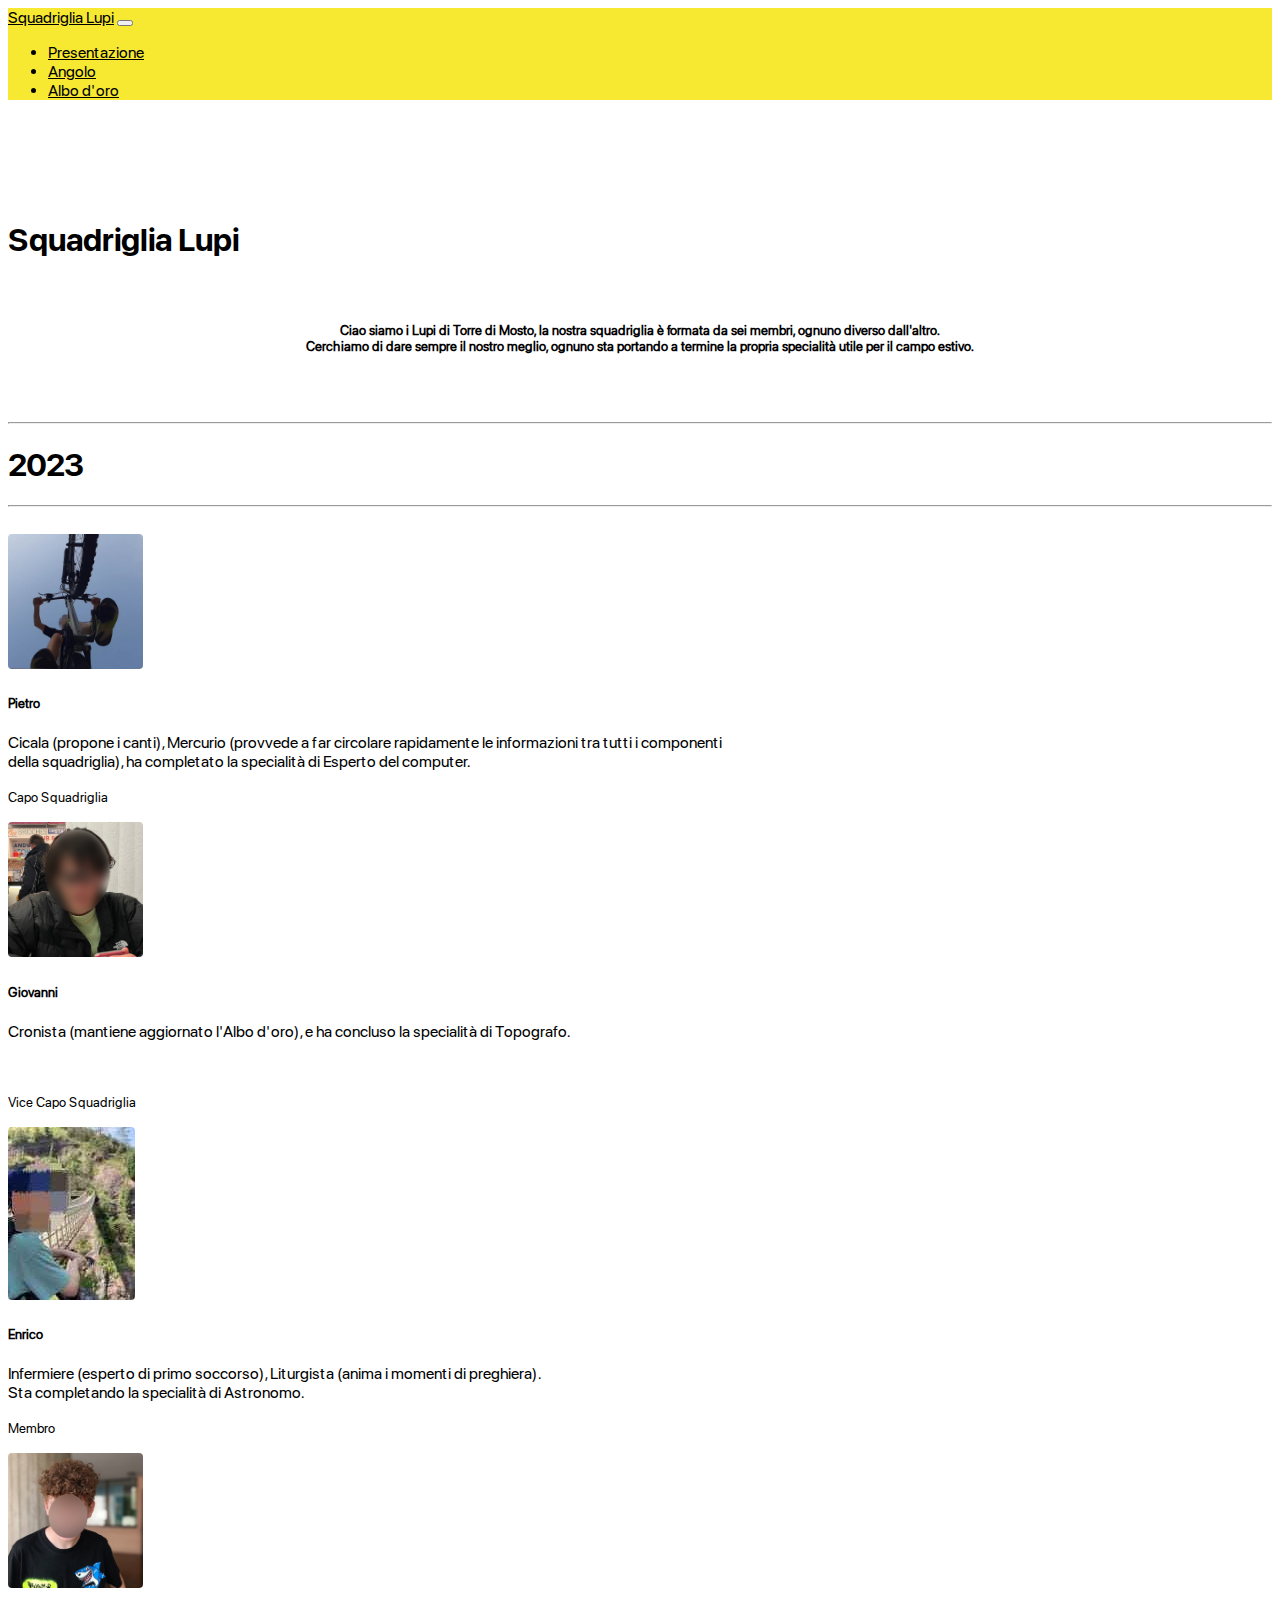
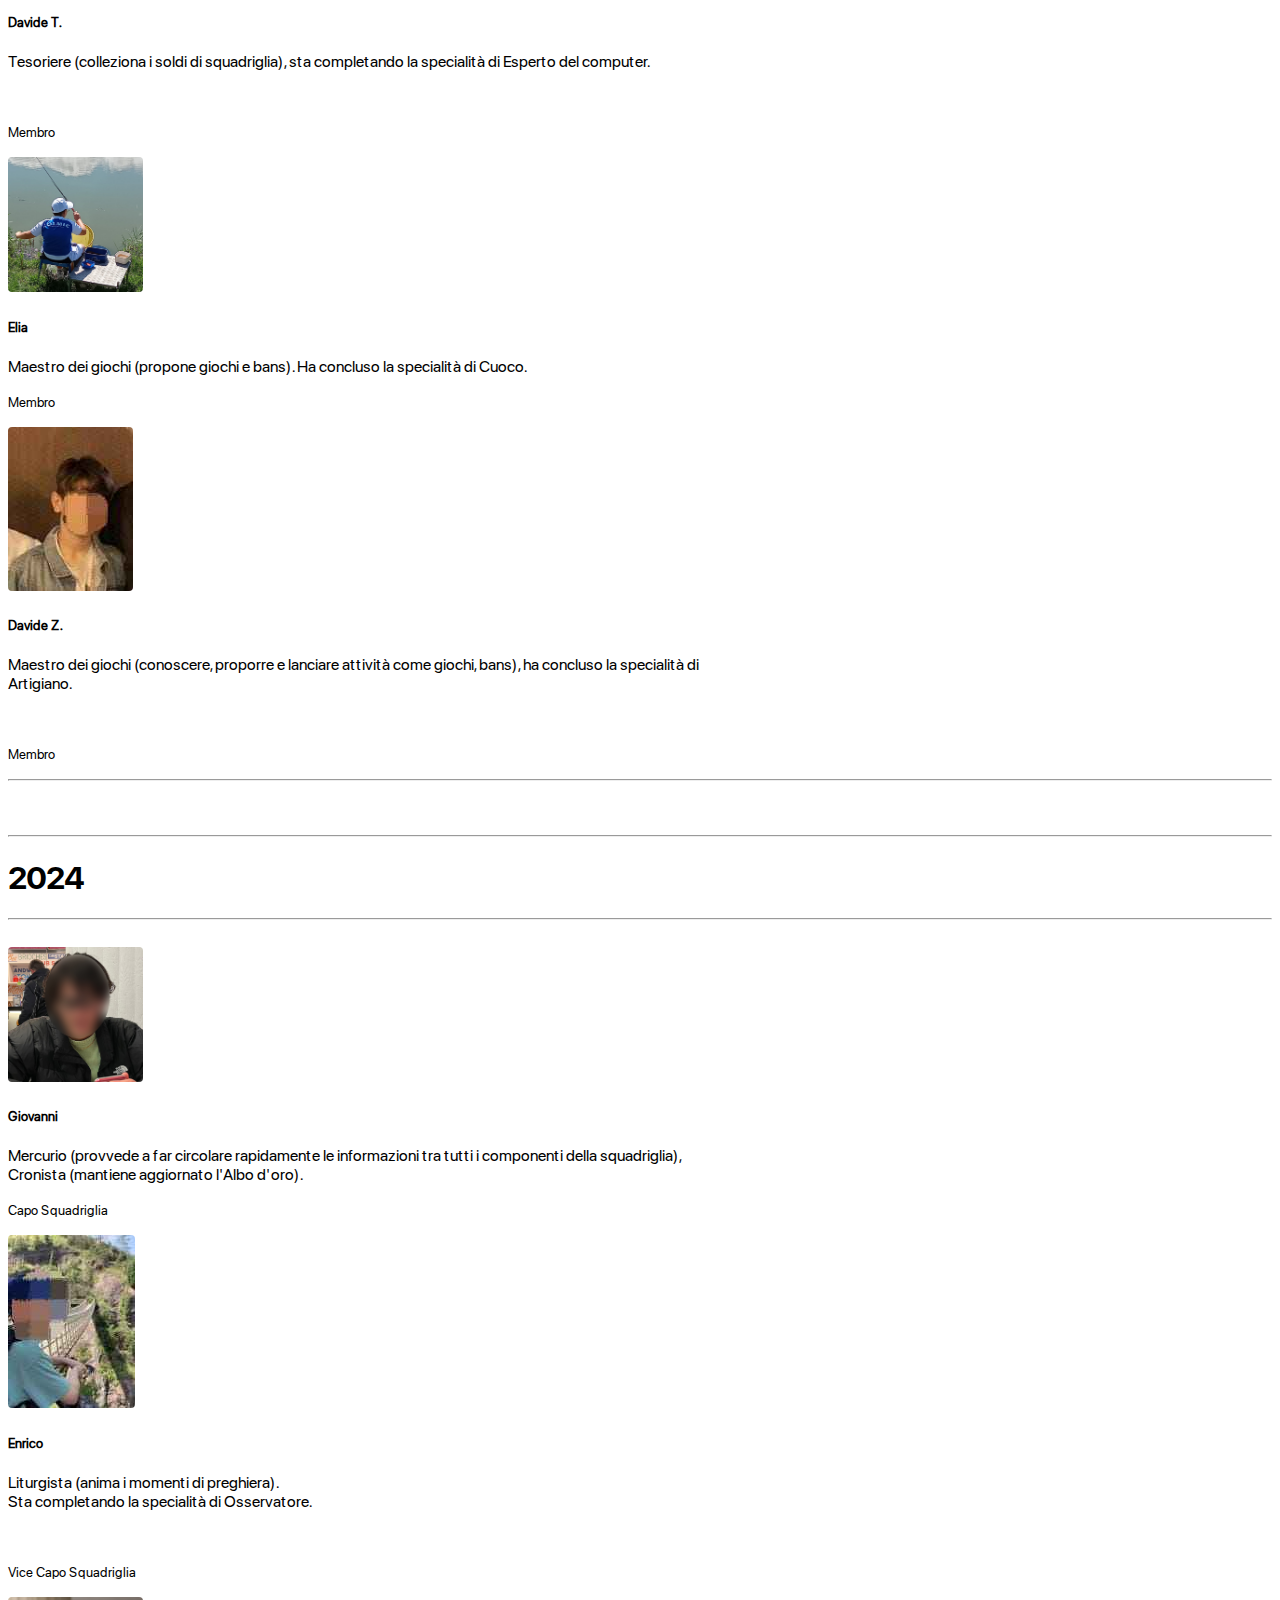
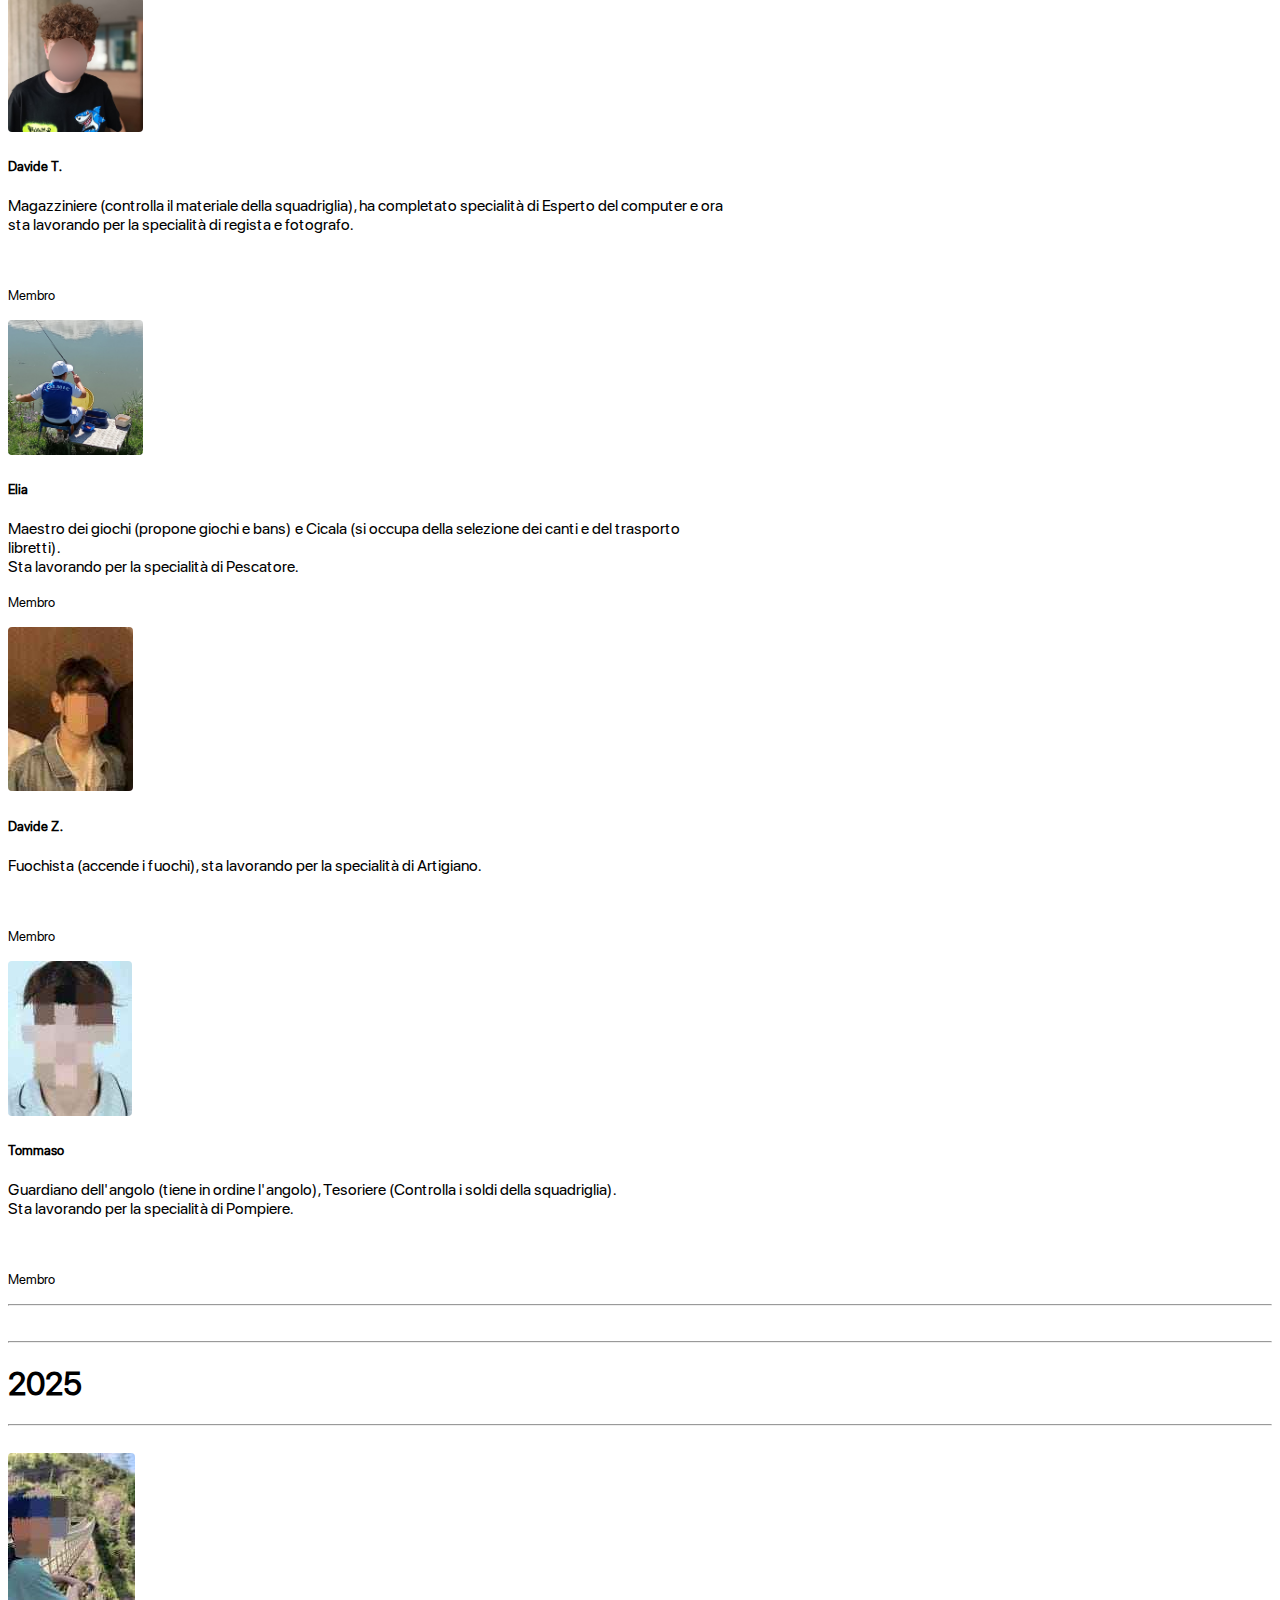
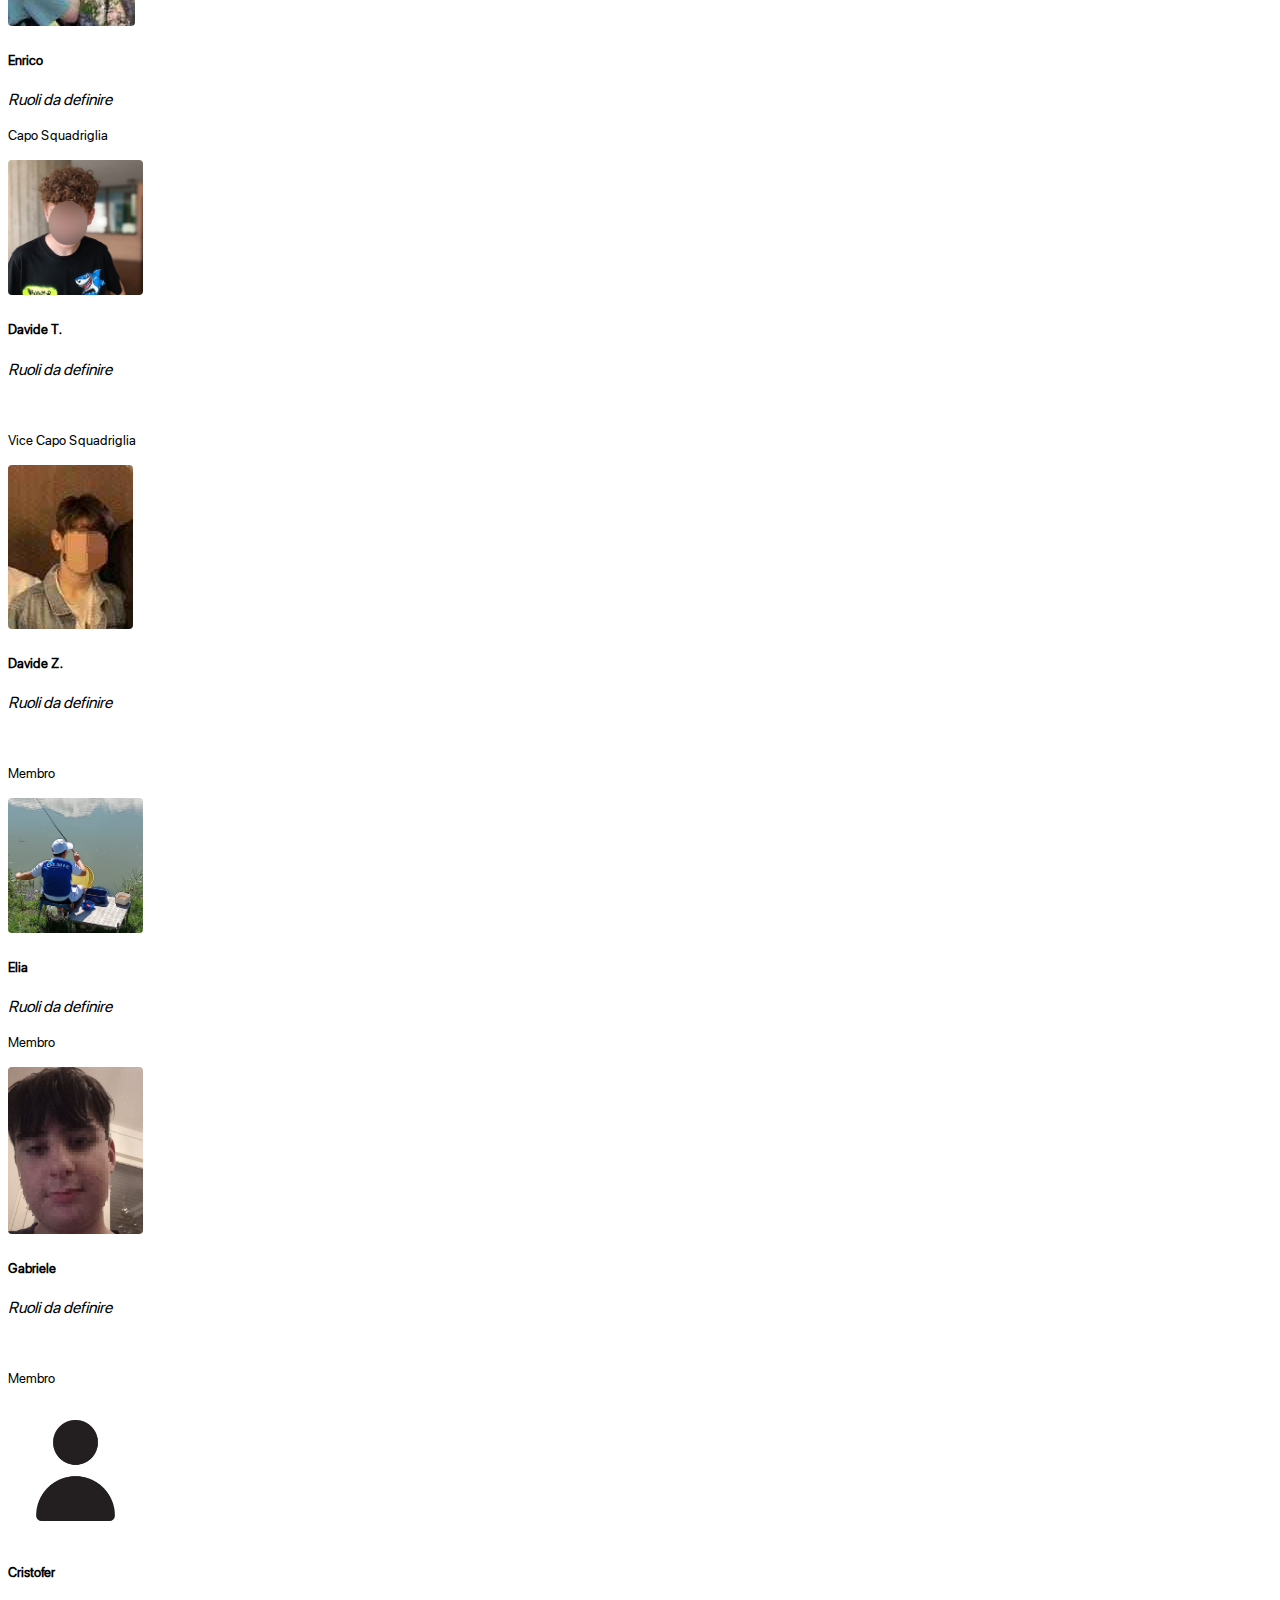
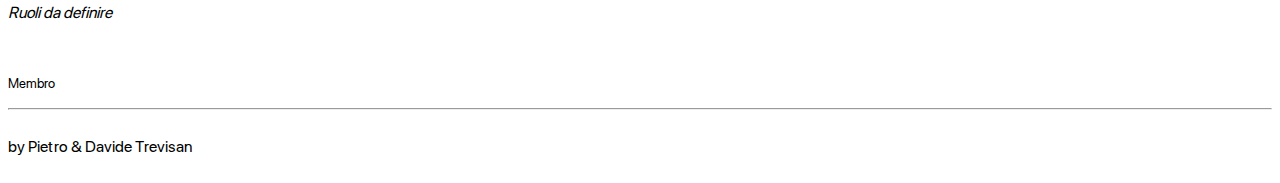
<file: index.html>
<!DOCTYPE html>
<html lang="en">

<head>
  <meta charset="UTF-8">
  <meta http-equiv="X-UA-Compatible" content="IE=edge">
  <meta name="viewport" content="width=device-width, initial-scale=1.0">
  <title>Squadriglia Lupi</title>
  <link href="https://cdn.jsdelivr.net/npm/bootstrap@5.1.3/dist/css/bootstrap.min.css" rel="stylesheet"
    integrity="sha384-1BmE4kWBq78iYhFldvKuhfTAU6auU8tT94WrHftjDbrCEXSU1oBoqyl2QvZ6jIW3" crossorigin="anonymous">
  <script src="https://cdn.jsdelivr.net/npm/bootstrap@5.1.3/dist/js/bootstrap.bundle.min.js"
    integrity="sha384-ka7Sk0Gln4gmtz2MlQnikT1wXgYsOg+OMhuP+IlRH9sENBO0LRn5q+8nbTov4+1p"
    crossorigin="anonymous"></script>
  <link rel="stylesheet" href="./css/uni.css">
  <link rel="stylesheet" href="./css/styles.css">
</head>

<body class="body">
  <div></div>
  <nav class="navbar navbar-expand-lg navbar-light fixed-top navbar-custom">
    <div class="container-fluid">
      <a class="navbar-brand" href="#">Squadriglia Lupi</a>
      <button class="navbar-toggler" type="button" id="toggle" data-bs-toggle="collapse" data-bs-target="#navbarNav"
        aria-controls="navbarNav" aria-expanded="false" aria-label="Toggle navigation">
        <span class="navbar-toggler-icon"></span>
      </button>
      <div class="collapse navbar-collapse" id="navbarNav">
        <ul class="navbar-nav">
          <li class="nav-item">
            <a class="nav-link active text-white" id="link" aria-current="page" href="./index.html">Presentazione</a>
          </li>
          <li class="nav-item">
            <a class="nav-link active" id="link" aria-current="page" href="./pages/angolo.html">Angolo</a>
          </li>
          <li class="nav-item">
            <a class="nav-link active" id="link" aria-current="page" href="./pages/albo.html">Albo d'oro</a>
          </li>
        </ul>
      </div>
    </div>
  </nav>
  <div id="corpo" class="container">
    <br>
    <div class="text-center">
      <h1 class="font1">
        Squadriglia Lupi
      </h1><br>
      <div>
      <h5 class="text1">
        Ciao siamo i Lupi di Torre di Mosto, la nostra squadriglia è formata da sei membri, ognuno diverso dall'altro.
        <br>
        Cerchiamo di dare sempre il nostro meglio, ognuno sta portando a termine la propria specialità utile per il campo estivo.
        </h3>
      </div>
        <br>
        <div id="corpo1" class="container">
          <br>
          <hr>
          <div class="text-center">
            <h1 class="font1">
              2023
            </h1>
            <hr>
            <br>
    </div>
    <div class="row row-cols-1 row-cols-md-2 g-5">
      <div class="col">
        <div class="card shadow-lg h-110 card1 card2">
          <img src="./images/pietro.jpg" class="card-img-top foto">
          <div class="card-body">
            <h5 class="card-title">Pietro</h5>
            <p class="card-text">Cicala (propone i canti), Mercurio (provvede a far circolare rapidamente le
              informazioni tra tutti i componenti della squadriglia), ha completato la specialità di Esperto del
              computer.</p>
            <p class="card-text"><small class="text-muted">Capo Squadriglia</small></p>
          </div>
        </div>
      </div>
      <div class="col">
        <div class="card shadow-lg h-110 card1">
          <img src="./images/nino.jpg" class="card-img-top foto">
          <div class="card-body">
            <h5 class="card-title">Giovanni</h5>
            <p class="card-text">Cronista (mantiene aggiornato l'Albo d'oro), e ha concluso la specialità di Topografo.
            </p><br>
            <p class="card-text"><small class="text-muted">Vice Capo Squadriglia</small></p>
          </div>
        </div>
      </div>
      <div class="col">
        <div class="card shadow-lg h-110 card1">
          <img src="./images/enrico.jpg" class="card-img-top foto">
          <div class="card-body">
            <h5 class="card-title">Enrico</h5>
            <p class="card-text">Infermiere (esperto di primo soccorso), Liturgista (anima i momenti di preghiera).
              <br>
              Sta completando la specialità di Astronomo.</p>
            <p class="card-text"><small class="text-muted">Membro</small></p>
          </div>
        </div>
      </div>
      <div class="col">
        <div class="card shadow-lg h-110 card1 card2">
          <img src="./images/davidet.jpg" class="card-img-top foto">
          <div class="card-body">
            <h5 class="card-title">Davide T.</h5>
            <p class="card-text">Tesoriere (colleziona i soldi di squadriglia), sta completando la specialità di Esperto
              del computer.</p><br>
            <p class="card-text"><small class="text-muted">Membro</small></p>
          </div>
        </div>
      </div>
      <div class="col">
        <div class="card shadow-lg h-110 card1">
          <img src="./images/elia.jpg" class="card-img-top foto">
          <div class="card-body">
            <h5 class="card-title">Elia</h5>
            <p class="card-text">Maestro dei giochi (propone giochi e bans). Ha concluso la specialità di Cuoco.</p>
            <p class="card-text"><small class="text-muted">Membro</small></p>
          </div>
        </div>
      </div>
      <div class="col">
        <div class="card shadow-lg h-110 card1 card2">
          <img src="./images/enea.jpg" class="card-img-top foto">
          <div class="card-body">
            <h5 class="card-title">Davide Z.</h5>
            <p class="card-text">Maestro dei giochi (conoscere, proporre e lanciare attività come giochi, bans), ha
              concluso la specialità di Artigiano.</p><br>
            <p class="card-text"><small class="text-muted">Membro</small></p>
          </div>
        </div>
      </div>
    </div>
   </div>
   <hr>
      <br>
        <div id="corpo2" class="container">
          <br>
          <hr>
          <div class="text-center">
            <h1 class="font1">
              2024
            </h1>
            <hr>
            <br>
    </div>
    <div class="row row-cols-1 row-cols-md-2 g-5">
      <div class="col">
        <div class="card shadow-lg h-110 card1 card2">
          <img src="./images/nino.jpg" class="card-img-top foto">
          <div class="card-body">
            <h5 class="card-title">Giovanni</h5>
            <p class="card-text">Mercurio (provvede a far circolare rapidamente le
              informazioni tra tutti i componenti della squadriglia), Cronista (mantiene aggiornato l'Albo d'oro).</p>
            <p class="card-text"><small class="text-muted">Capo Squadriglia</small></p>
          </div>
        </div>
      </div>
      <div class="col">
        <div class="card shadow-lg h-110 card1">
          <img src="./images/enrico.jpg" class="card-img-top foto">
          <div class="card-body">
            <h5 class="card-title">Enrico</h5>
            <p class="card-text">Liturgista (anima i momenti di preghiera). 
              <br>
              Sta completando la specialità di Osservatore. </p><br>
            <p class="card-text"><small class="text-muted">Vice Capo Squadriglia</small></p>
          </div>
        </div>
      </div>
      <div class="col">
        <div class="card shadow-lg h-110 card1 card2">
          <img src="./images/davidet.jpg" class="card-img-top foto">
          <div class="card-body">
            <h5 class="card-title">Davide T.</h5>
            <p class="card-text">Magazziniere (controlla il materiale della squadriglia), ha completato specialità di Esperto
              del computer e ora sta lavorando per la specialità di regista e fotografo.</p><br>
            <p class="card-text"><small class="text-muted">Membro</small></p>
          </div>
        </div>
      </div>
      <div class="col">
        <div class="card shadow-lg h-110 card1">
          <img src="./images/elia.jpg" class="card-img-top foto">
          <div class="card-body">
            <h5 class="card-title">Elia</h5>
            <p class="card-text">Maestro dei giochi (propone giochi e bans) e Cicala (si occupa della selezione dei canti e del trasporto libretti).
              <br>
              Sta lavorando per la specialità di Pescatore.</p>
            <p class="card-text"><small class="text-muted">Membro</small></p>
          </div>
        </div>
      </div>
      <div class="col">
        <div class="card shadow-lg h-110 card1 card2">
          <img src="./images/enea.jpg" class="card-img-top foto">
          <div class="card-body">
            <h5 class="card-title">Davide Z.</h5>
            <p class="card-text">Fuochista (accende i fuochi), sta lavorando per la specialità di Artigiano.</p><br>
            <p class="card-text"><small class="text-muted">Membro</small></p>
          </div>
        </div>
      </div>
        <div class="col">
          <div class="card shadow-lg h-110 card1 card2">
            <img src="./images/tommy.jpg" class="card-img-top foto">
            <div class="card-body">
              <h5 class="card-title">Tommaso</h5>
              <p class="card-text">Guardiano dell'angolo (tiene in ordine l'angolo), Tesoriere (Controlla i soldi della squadriglia).
                <br>
               Sta lavorando per la specialità di Pompiere.</p><br>
              <p class="card-text"><small class="text-muted">Membro</small></p>
                
            </div>
        </div>
      </div>
    </div>
  </div>
  <hr>
  <br>
  <hr>
  <div class="text-center">
    <h1>
     <b>2025</b>
    </h1>
  </div>
  <hr>
  <br>
  <div class="row row-cols-1 row-cols-md-2 g-5">
    <div class="col">
      <div class="card shadow-lg h-110 card1 card2">
        <img src="./images/enrico.jpg" class="card-img-top foto">
        <div class="card-body">
          <h5 class="card-title">Enrico</h5>
          <p class="card-text">
            <i>Ruoli da definire</i>
          </p>
          <p class="card-text"><small class="text-muted">Capo Squadriglia</small></p>
        </div>
      </div>
    </div>
    <div class="col">
      <div class="card shadow-lg h-110 card1">
        <img src="./images/davidet.jpg" class="card-img-top foto">
        <div class="card-body">
          <h5 class="card-title">Davide T.</h5>
          <p class="card-text">
            <i>Ruoli da definire</i>
          </p><br>
          <p class="card-text"><small class="text-muted">Vice Capo Squadriglia</small></p>
        </div>
      </div>
    </div>
    <div class="col">
      <div class="card shadow-lg h-110 card1 card2">
        <img src="./images/enea.jpg" class="card-img-top foto">
        <div class="card-body">
          <h5 class="card-title">Davide Z.</h5>
          <p class="card-text">
            <i>Ruoli da definire</i>
          </p><br>
          <p class="card-text"><small class="text-muted">Membro</small></p>
        </div>
      </div>
    </div>
    <div class="col">
      <div class="card shadow-lg h-110 card1">
        <img src="./images/elia.jpg" class="card-img-top foto">
        <div class="card-body">
          <h5 class="card-title">Elia</h5>
          <p class="card-text">
          <i>Ruoli da definire</i>  
          </p>
          <p class="card-text"><small class="text-muted">Membro</small></p>
        </div>
      </div>
    </div>
    <div class="col">
      <div class="card shadow-lg h-110 card1 card2">
        <img src="./images/gabriele.jpg" class="card-img-top foto">
        <div class="card-body">
          <h5 class="card-title">Gabriele</h5>
          <p class="card-text">
            <i>Ruoli da definire</i>
          </p><br>
          <p class="card-text"><small class="text-muted">Membro</small></p>
        </div>
      </div>
    </div>
      <div class="col">
        <div class="card shadow-lg h-110 card1 card2">
          <img src="./images/person_110935.png" class="card-img-top foto">
          <div class="card-body">
            <h5 class="card-title">Cristofer</h5>
            <p class="card-text">
              <i>Ruoli da definire</i>
            </p><br>
            <p class="card-text"><small class="text-muted">Membro</small></p>
              
          </div>
      </div>
    </div>
  </div>
</div>
<hr>
  <br>
  <div class="text-center">
    by Pietro & Davide Trevisan
  </div>
  <br>
</body>

</html>
</file>
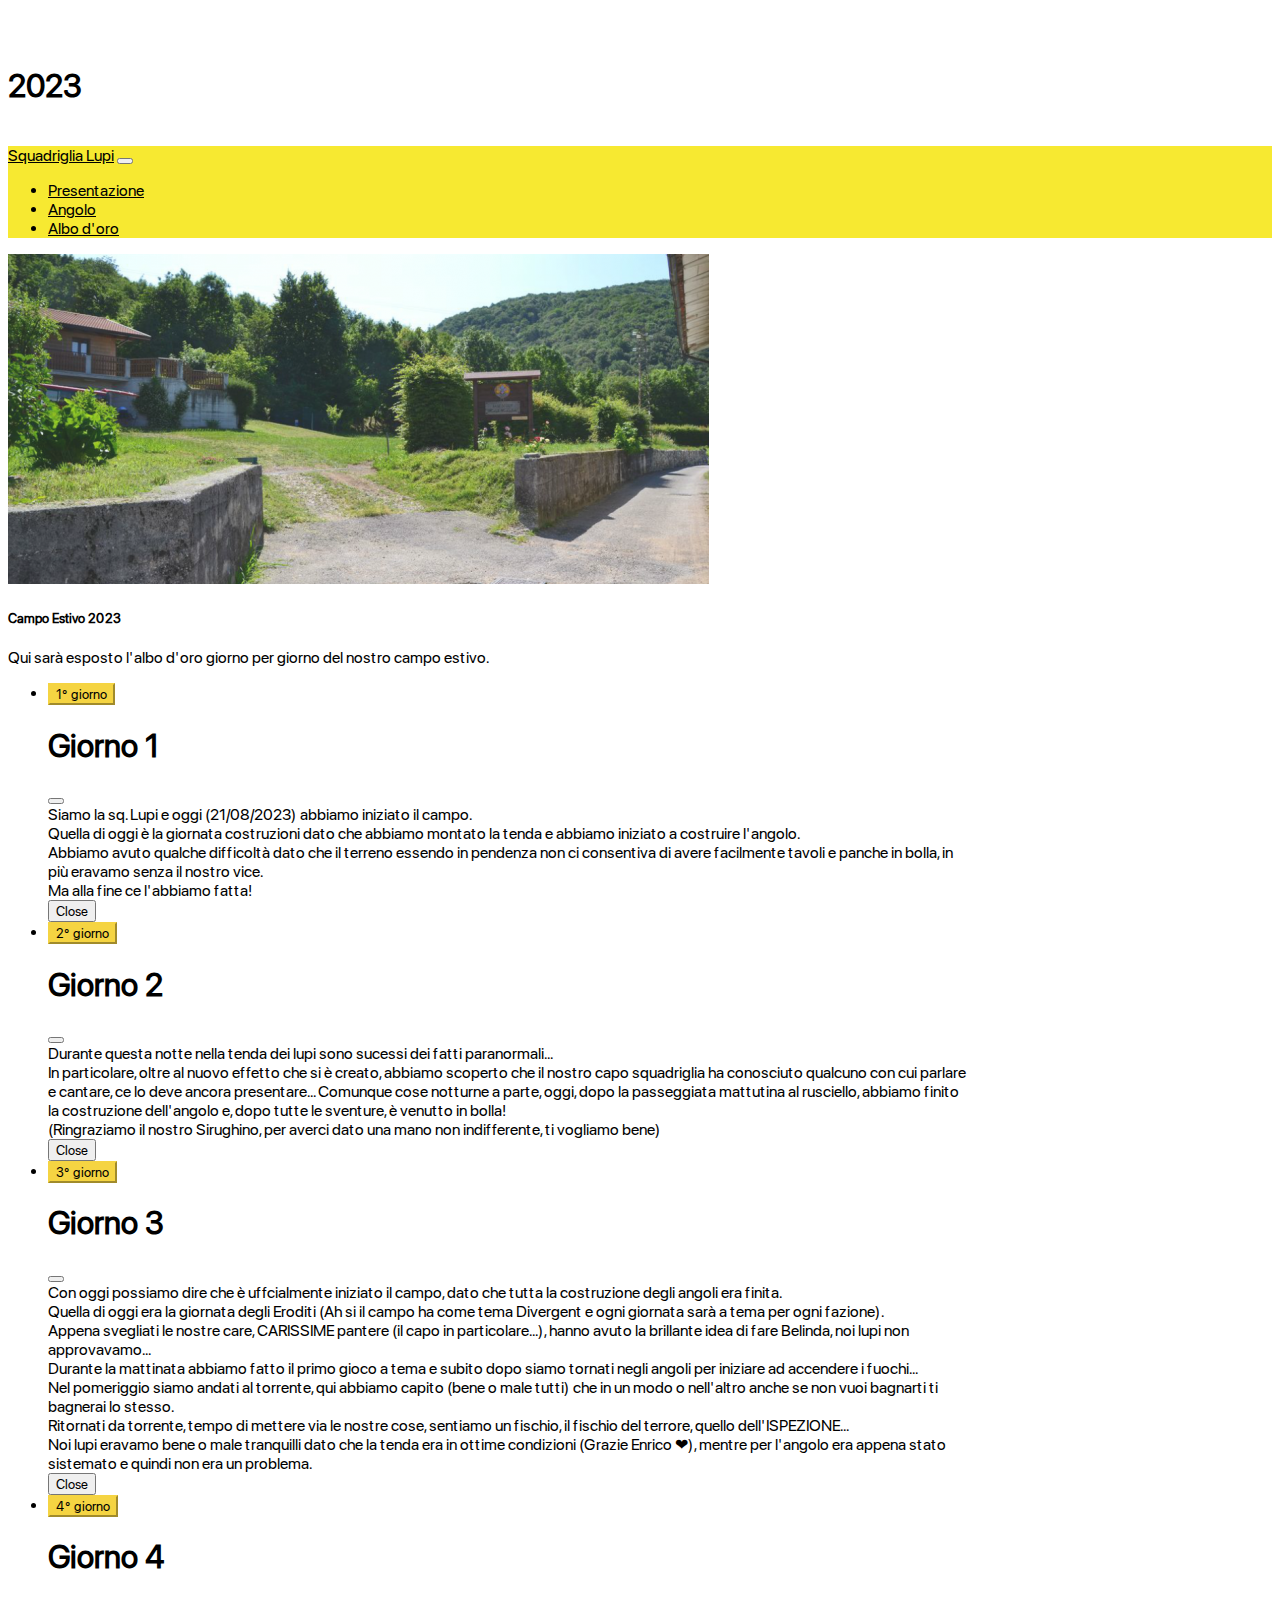
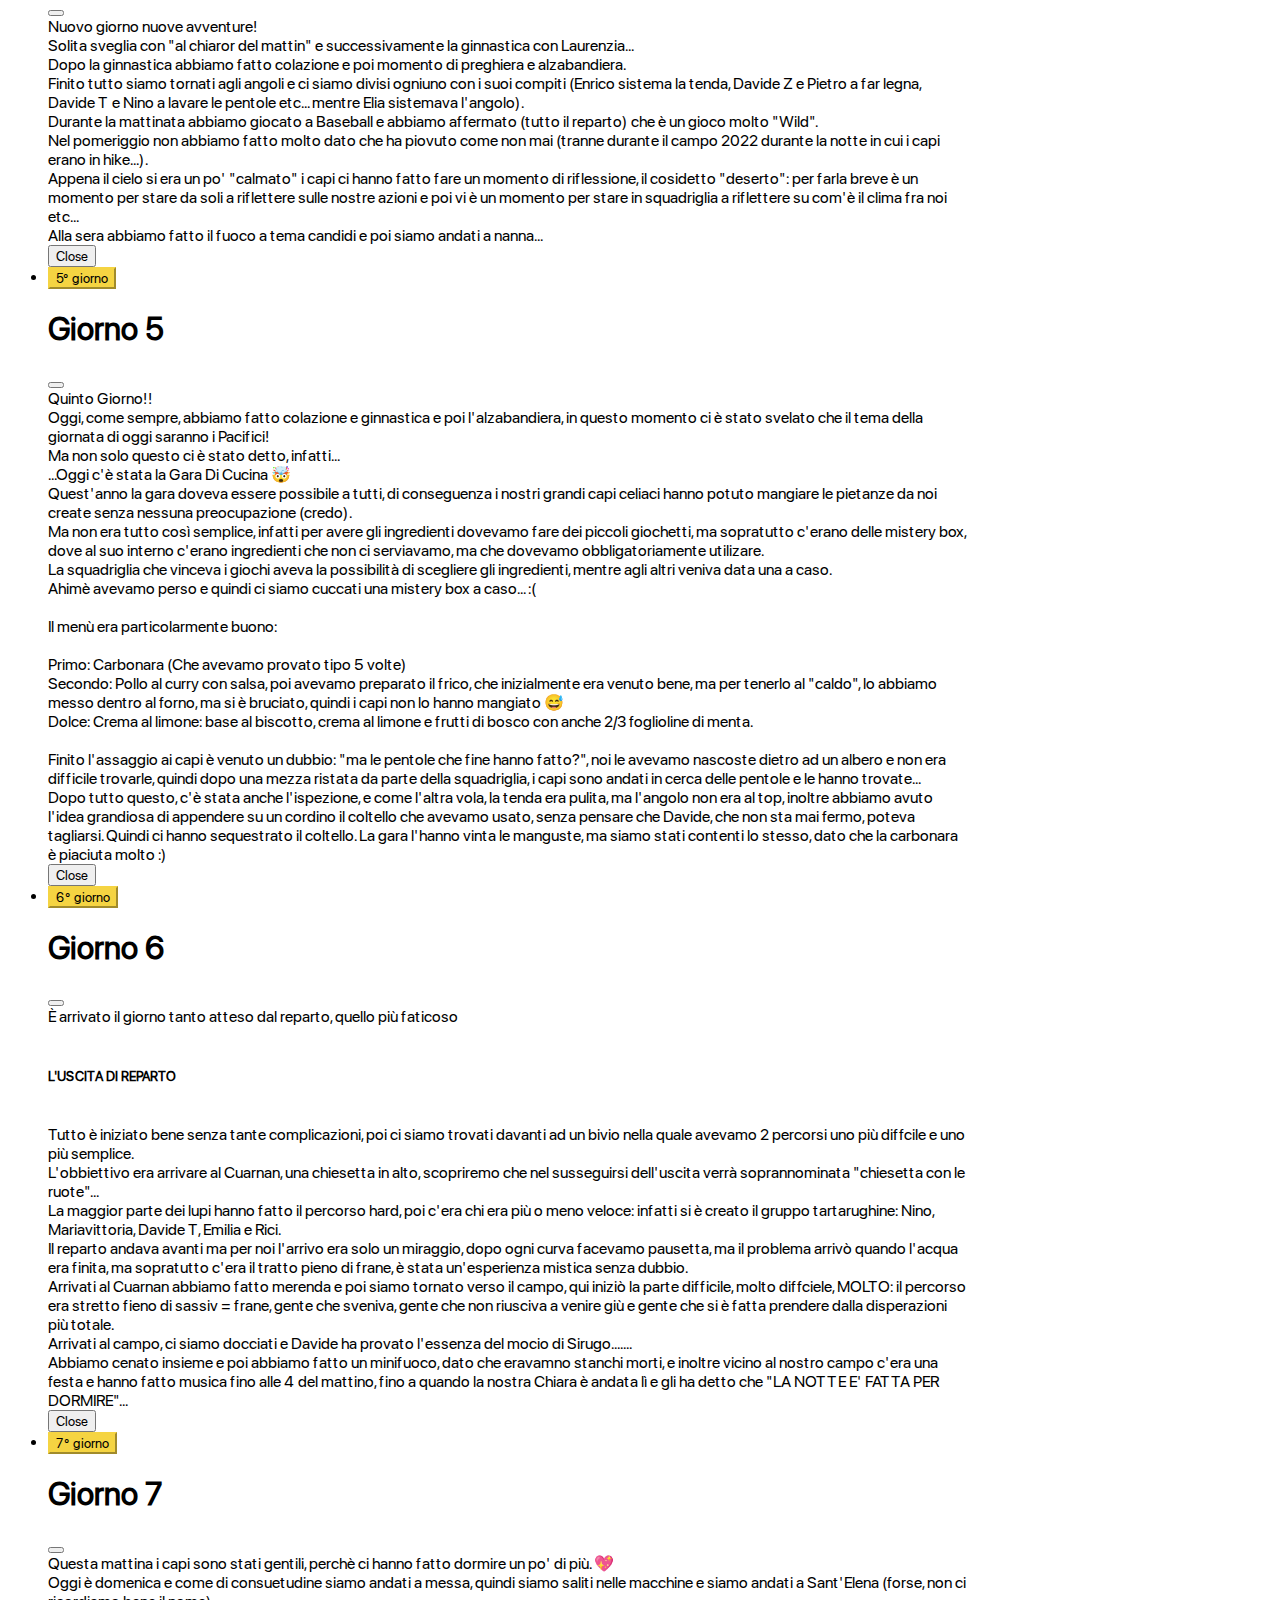
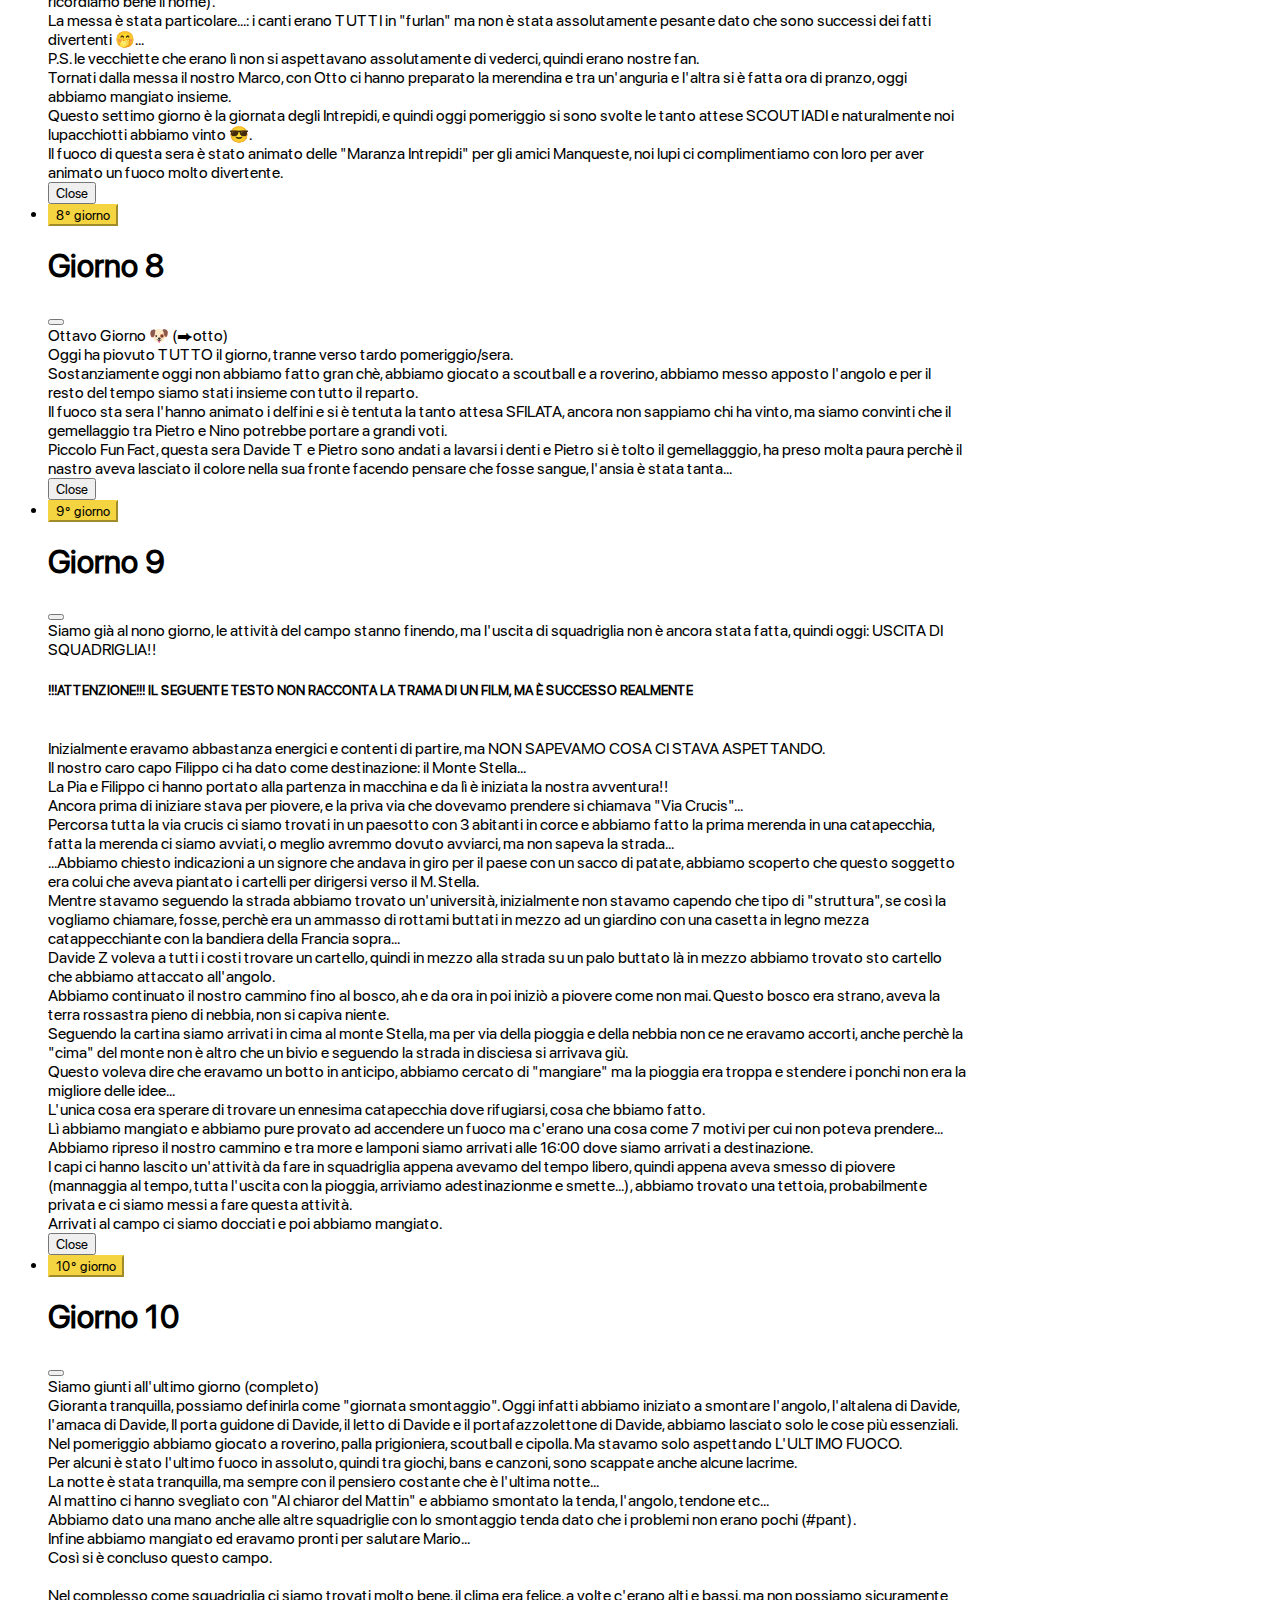
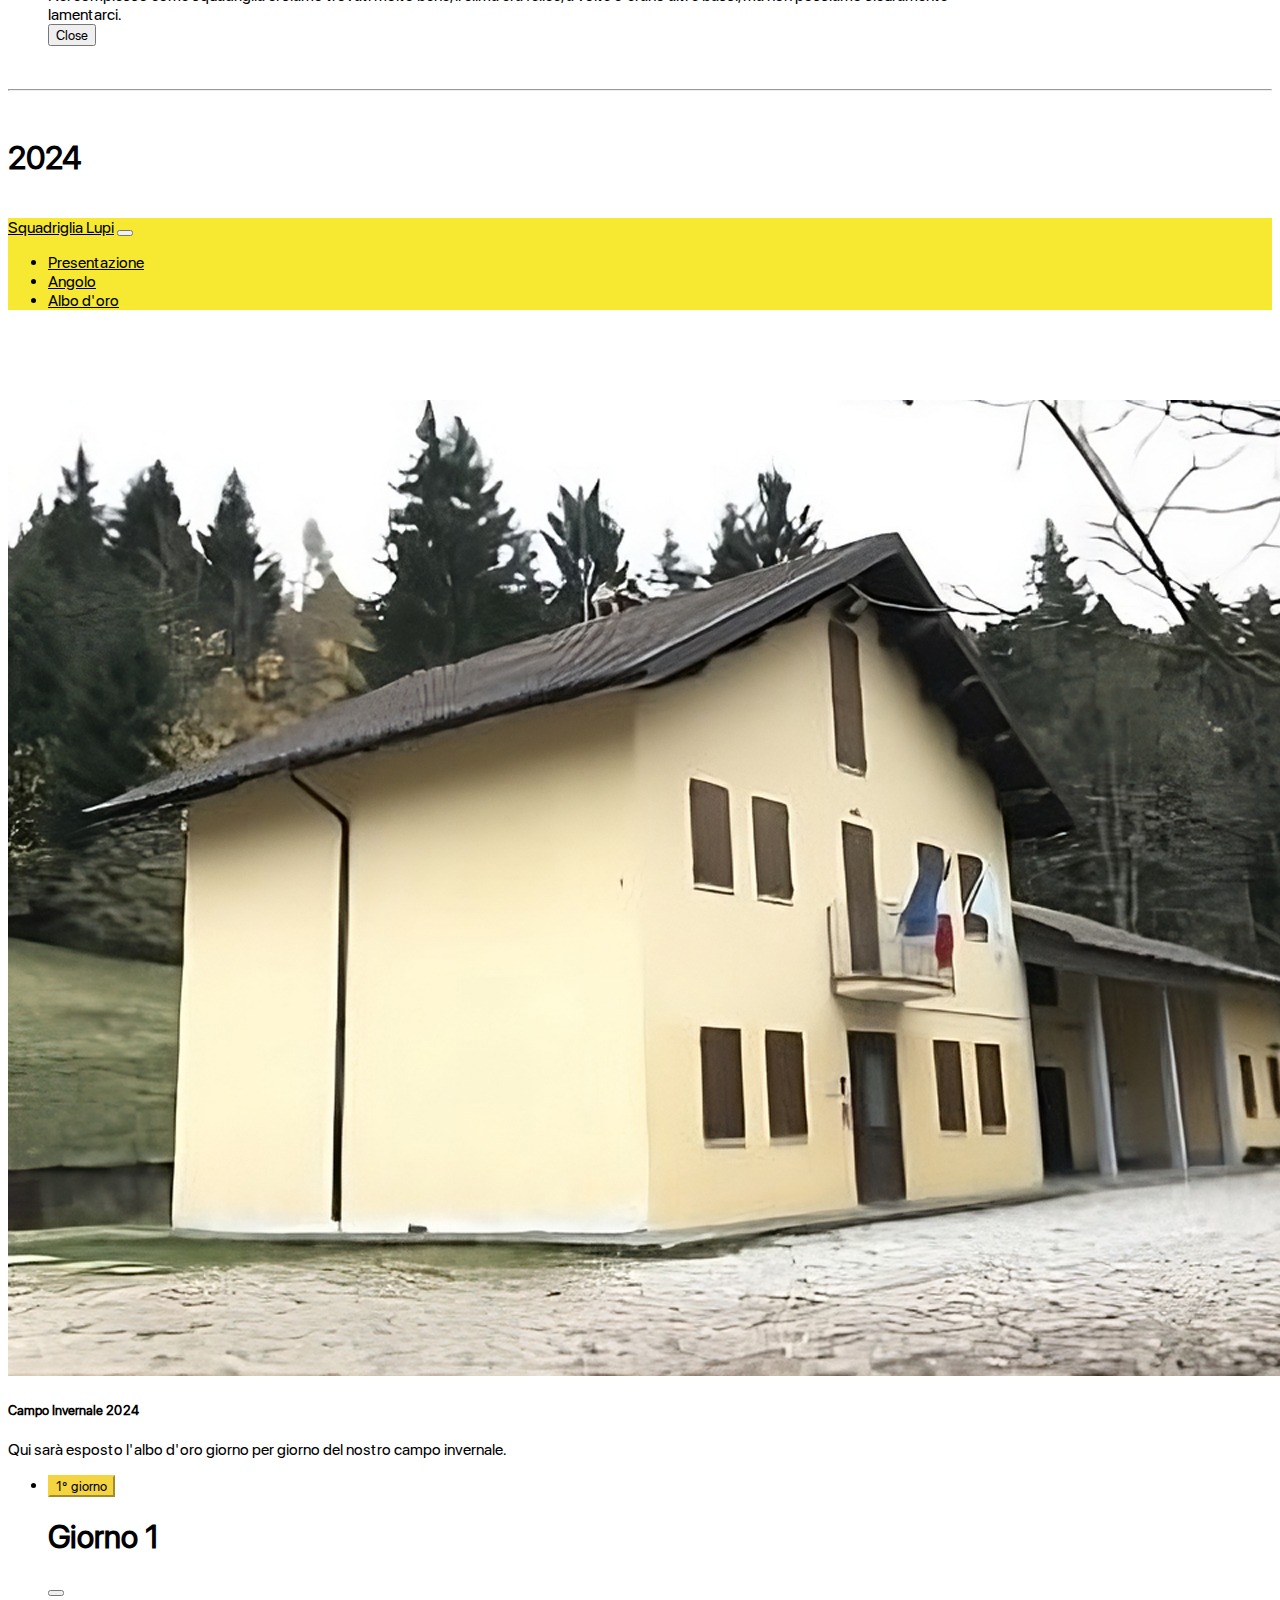
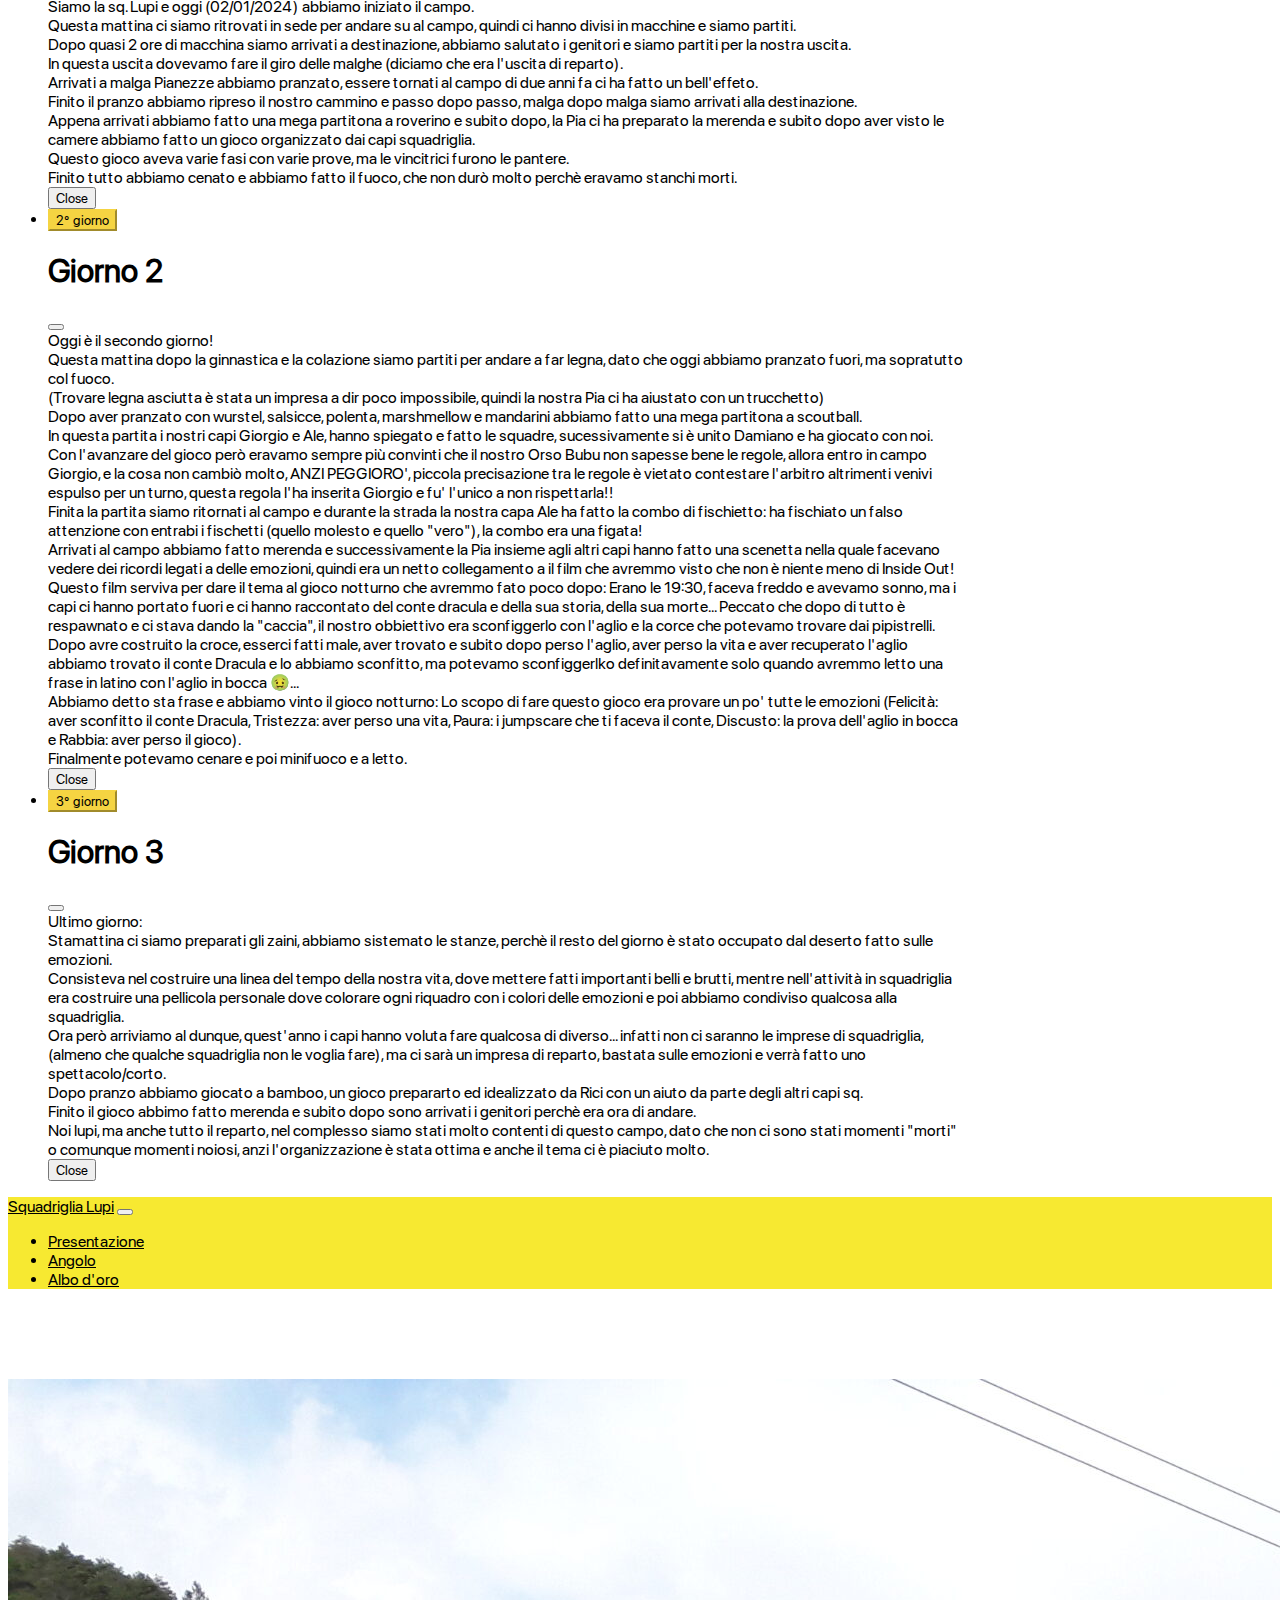
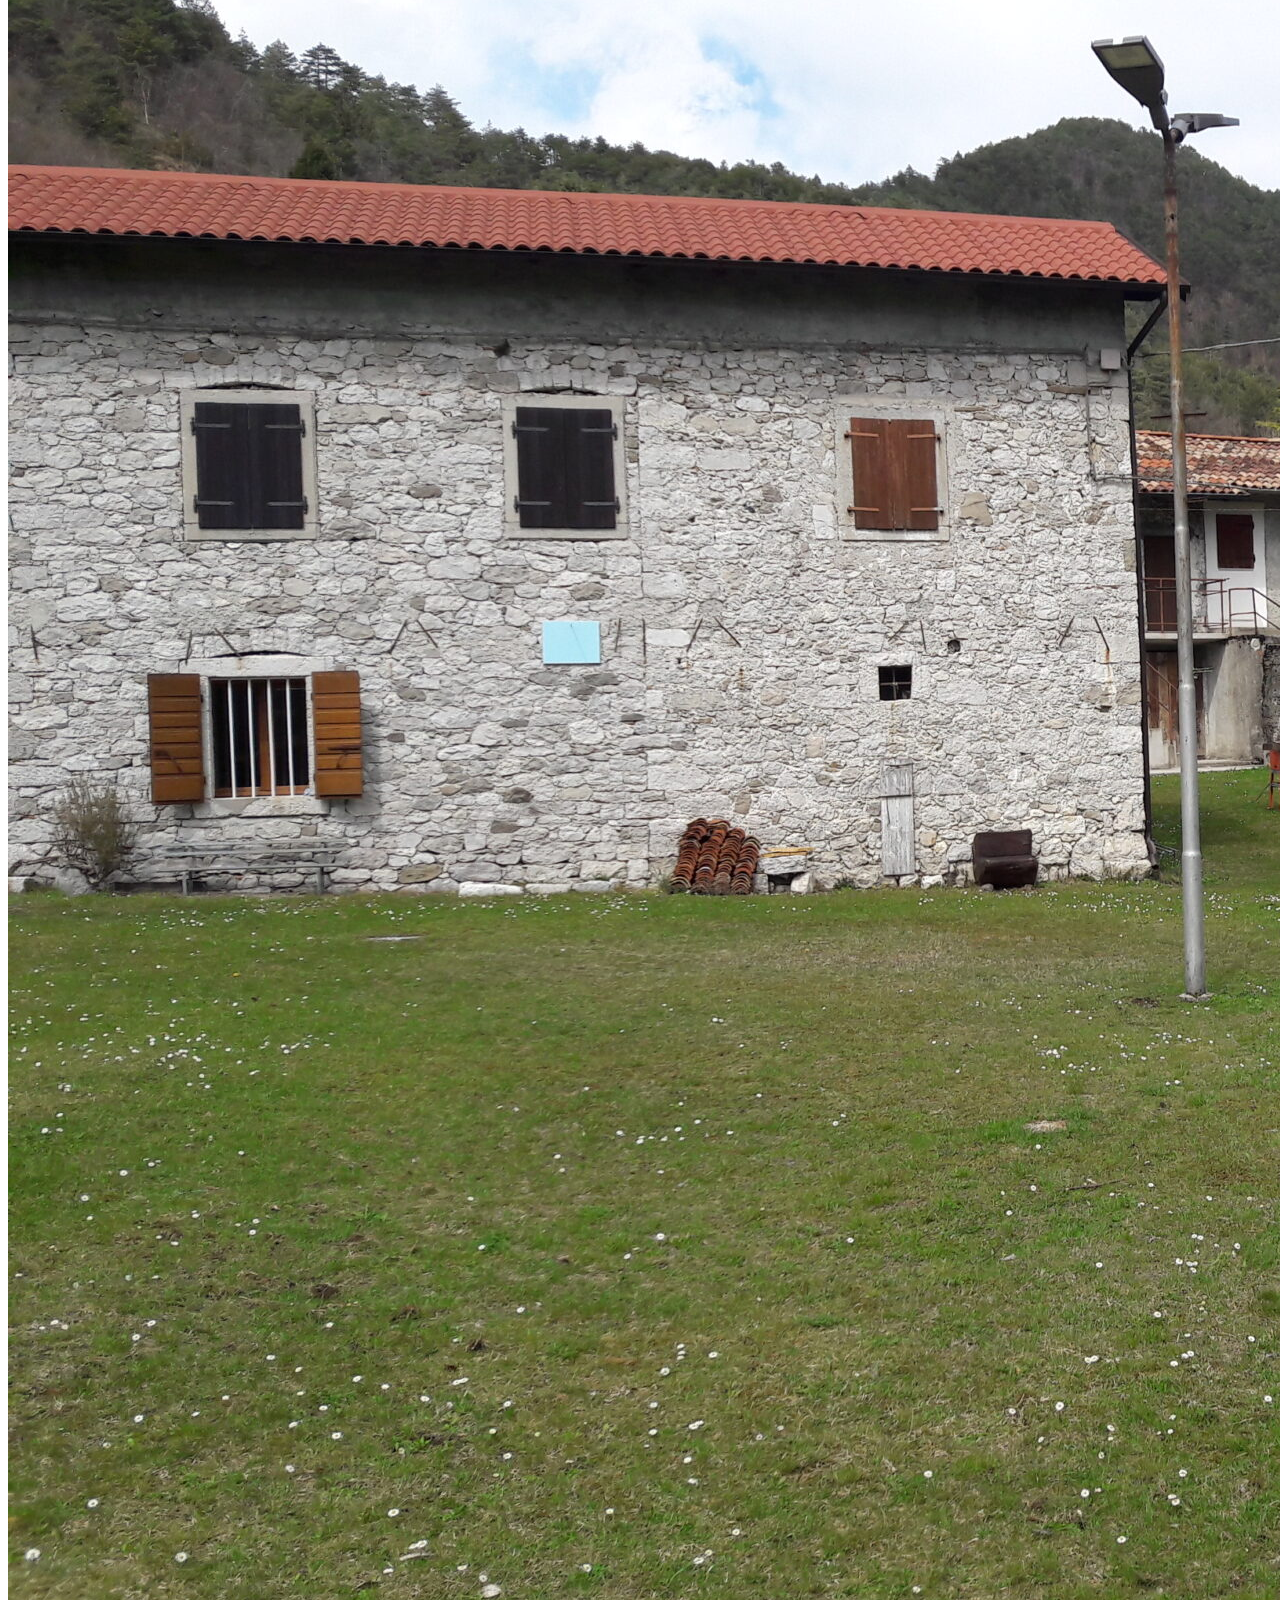
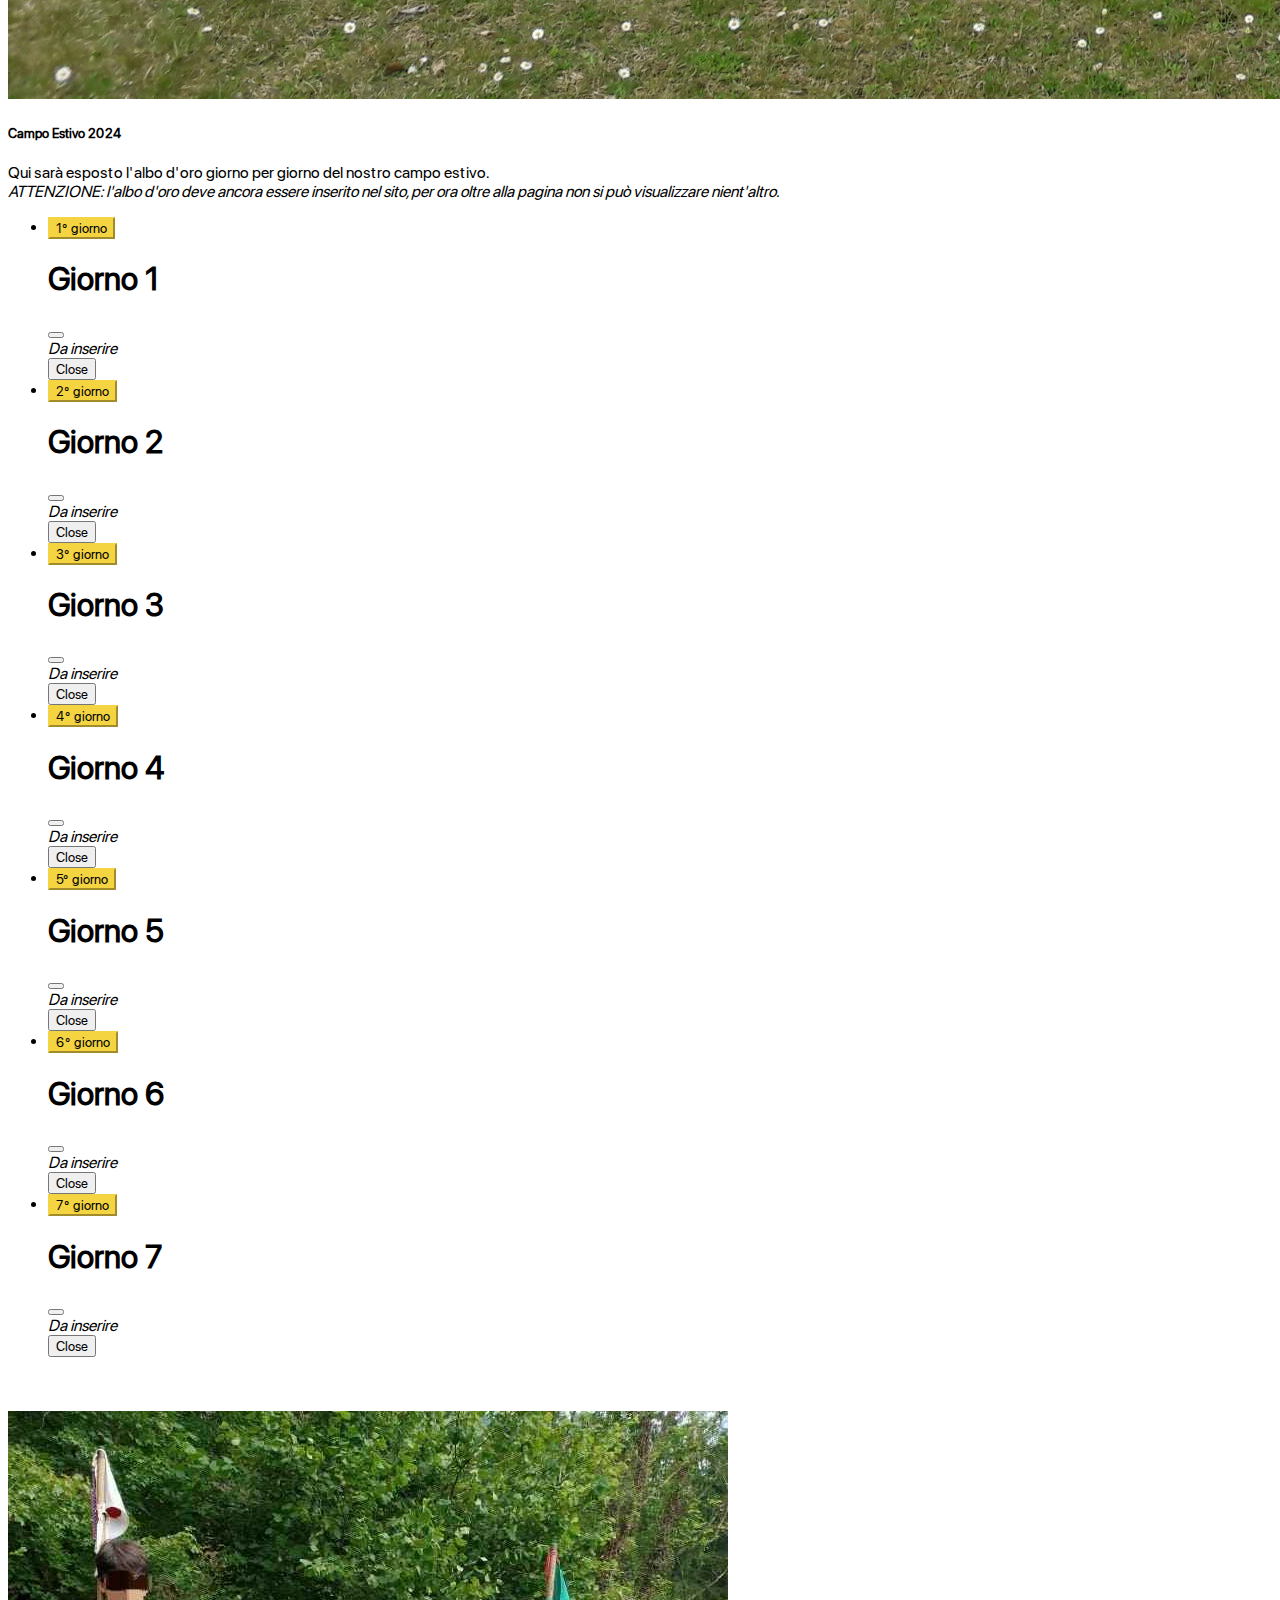
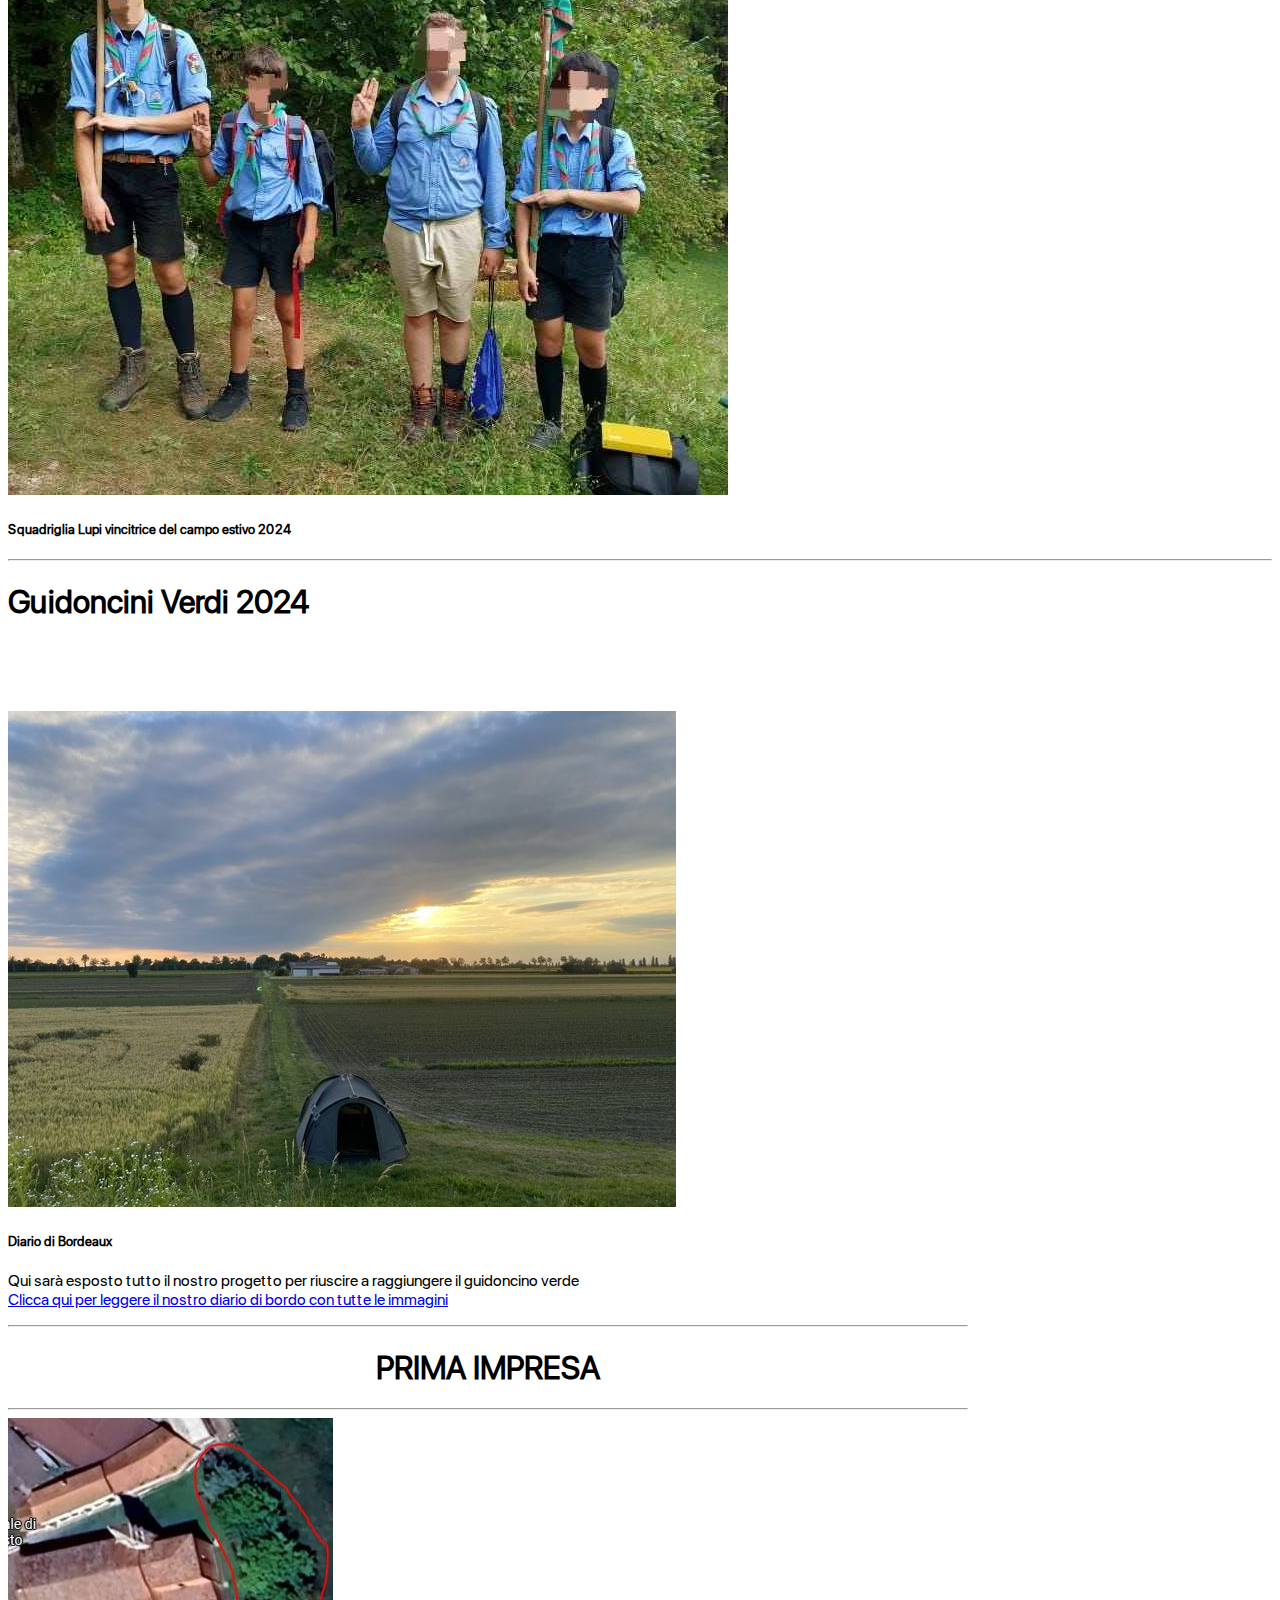
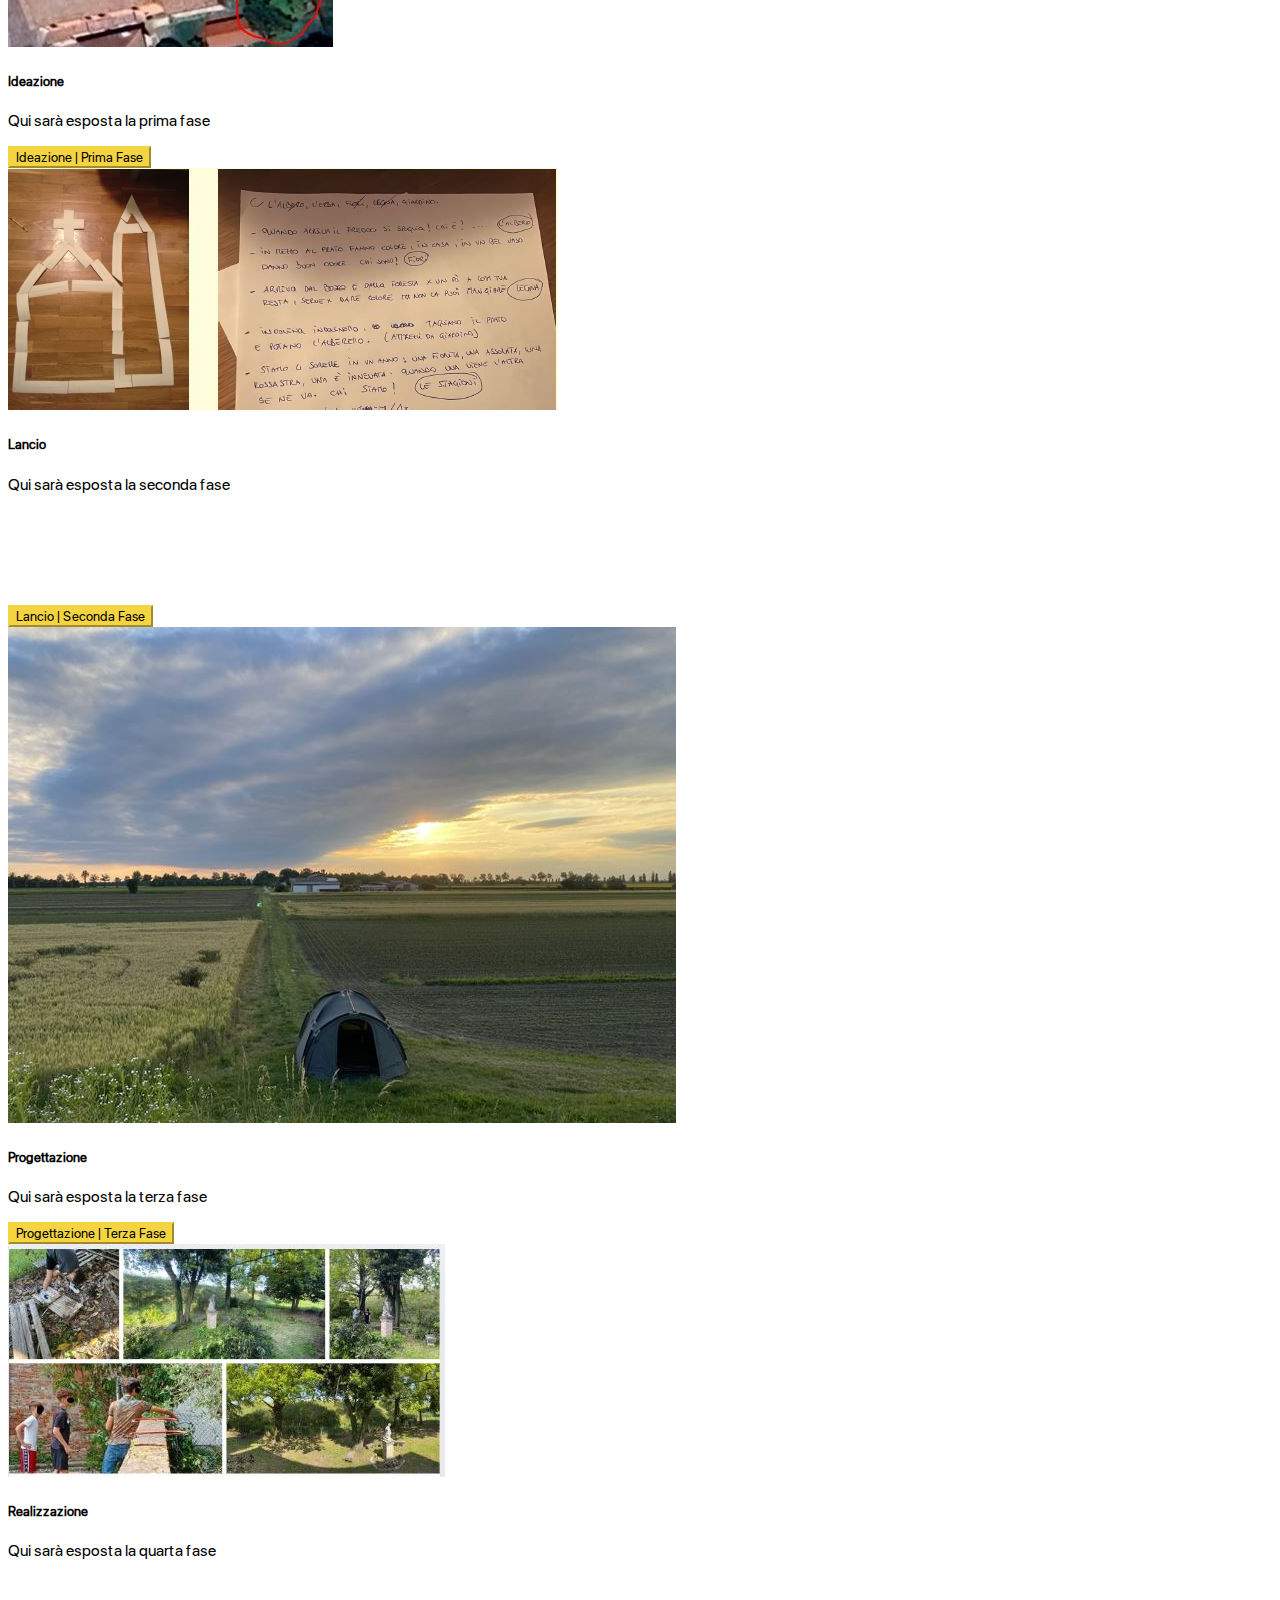
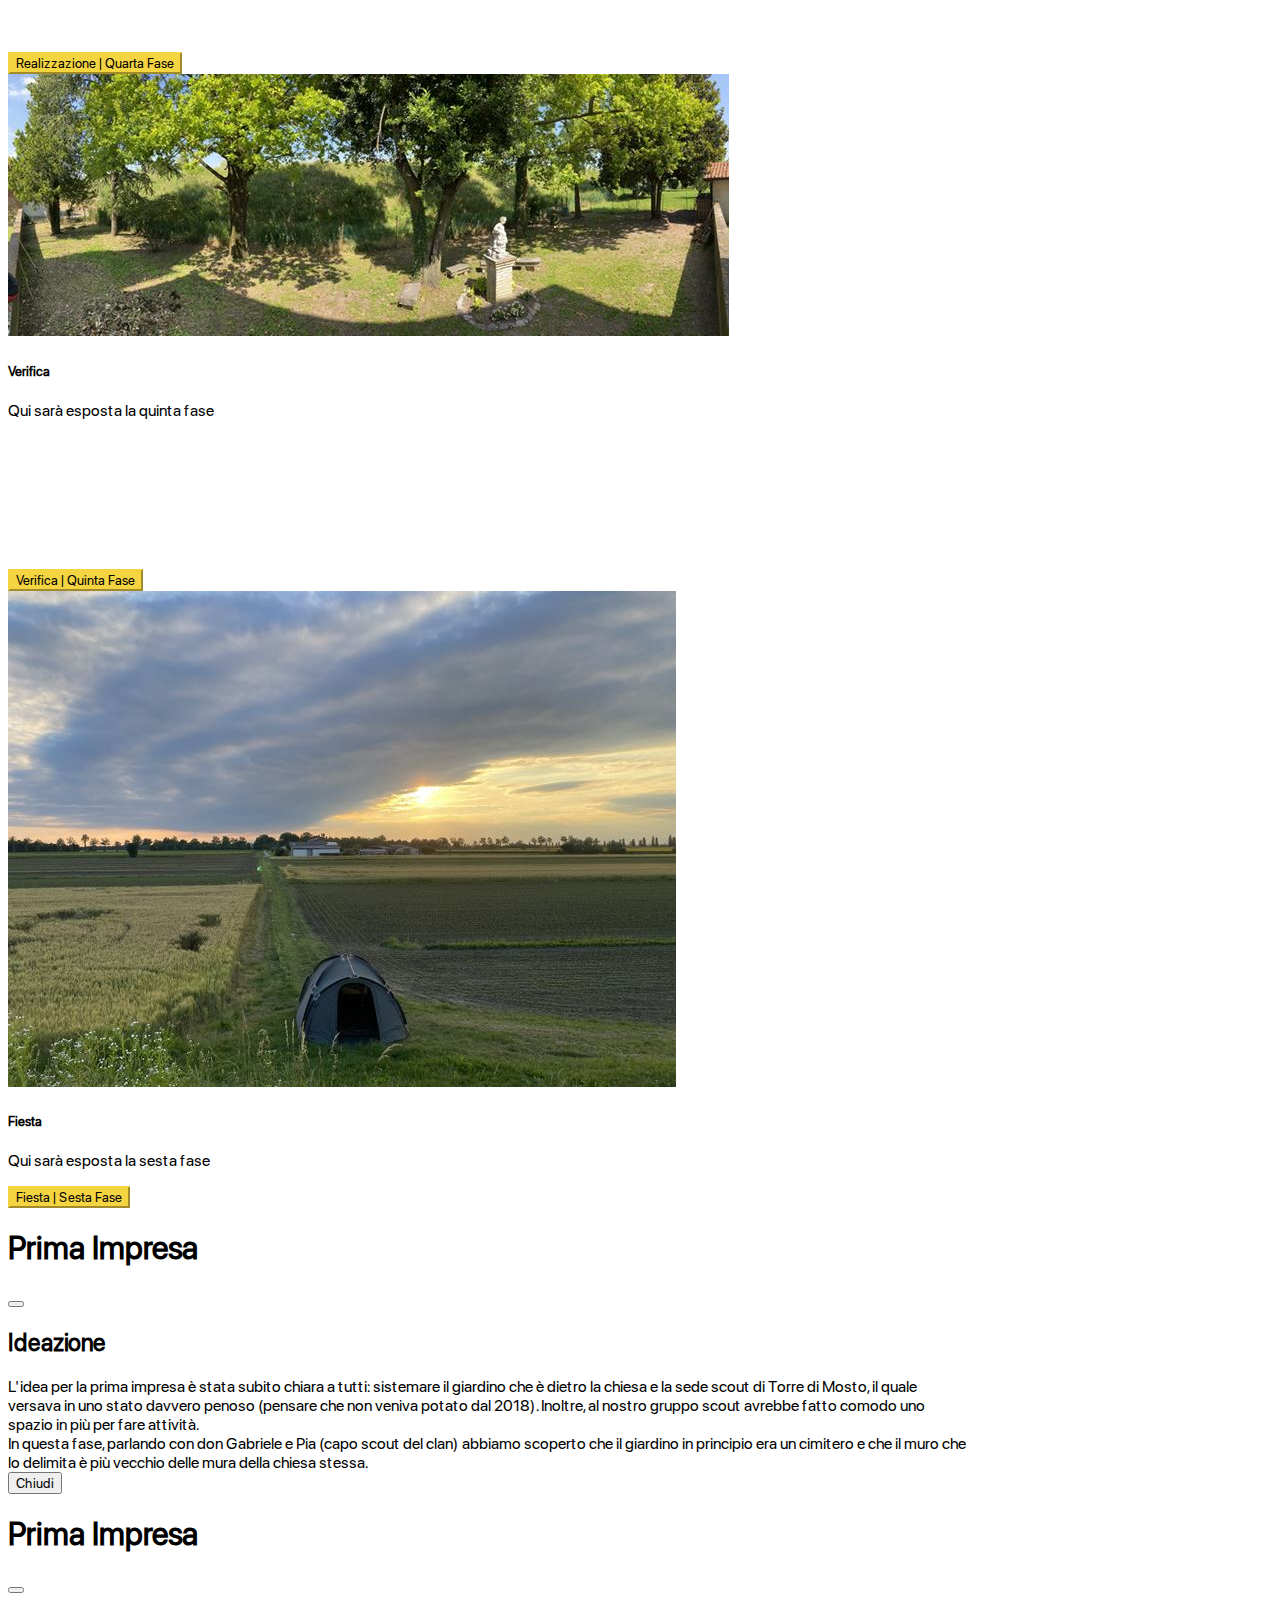
<file: pages/albo.html>
<!DOCTYPE html>
<html lang="en">



  </h5 class= "text1">
  <br>
      <div id="corpo3" class="container">
      <br>
      <div class="text-center">
      <h1 class="font1">
        <b>2023</b>
      </h1><br>
    </div>
  <head>
  <meta charset="UTF-8">
  <meta http-equiv="X-UA-Compatible" content="IE=edge">
  <meta name="viewport" content="width=device-width, initial-scale=1.0">
  <title>Squadriglia Lupi</title>
  <link href="https://cdn.jsdelivr.net/npm/bootstrap@5.1.3/dist/css/bootstrap.min.css" rel="stylesheet"
    integrity="sha384-1BmE4kWBq78iYhFldvKuhfTAU6auU8tT94WrHftjDbrCEXSU1oBoqyl2QvZ6jIW3" crossorigin="anonymous">
  <script src="https://cdn.jsdelivr.net/npm/bootstrap@5.1.3/dist/js/bootstrap.bundle.min.js"
    integrity="sha384-ka7Sk0Gln4gmtz2MlQnikT1wXgYsOg+OMhuP+IlRH9sENBO0LRn5q+8nbTov4+1p"
    crossorigin="anonymous"></script>
  <link rel="stylesheet" href="../css/uni.css">
  <link rel="stylesheet" href="../css/albo.css">
  </head>
  </div>

  <body class="body">
  <nav class="navbar navbar-expand-lg navbar-light fixed-top navbar-custom">
    <div class="container-fluid">
      <a class="navbar-brand" href="#">Squadriglia Lupi</a>
      <button class="navbar-toggler" type="button" id="toggle" data-bs-toggle="collapse" data-bs-target="#navbarNav"
        aria-controls="navbarNav" aria-expanded="false" aria-label="Toggle navigation">
        <span class="navbar-toggler-icon"></span>
      </button>
      <div class="collapse navbar-collapse" id="navbarNav">
        <ul class="navbar-nav">
          <li class="nav-item">
            <a class="nav-link active" id="link" aria-current="page" href="../index.html">Presentazione</a>
          </li>
          <li class="nav-item">
            <a class="nav-link active" id="link" aria-current="page" href="./angolo.html">Angolo</a>
          </li>
          <li class="nav-item">
            <a class="nav-link active text-white" id="link" aria-current="page" href="./albo.html">Albo d'oro</a>
          </li>
        </ul>
      </div>
    </div>
  </nav>
  <div id="corpo4" class="container">
    <div class="card" style="max-width: 60rem;">
      <img src="..\images\campo.jpg" class="card-img-top"
        alt="...">
      <div class="card-body">
        <h5 class="card-title">Campo Estivo 2023</h5>
        <p class="card-text">Qui sarà esposto l'albo d'oro giorno per giorno del nostro campo estivo.</p>
      </div>
      <ul class="list-group list-group-flush">
        <li class="list-group-item"><!-- Button trigger modal -->
          <button type="button" class="btn btn-primary" data-bs-toggle="modal" data-bs-target="#modalGiorno1">
            1° giorno
          </button>

          <!-- Modal -->
          <div class="modal fade" id="modalGiorno1" data-bs-backdrop="static" data-bs-keyboard="false" tabindex="-1"
            aria-labelledby="staticBackdropLabel" aria-hidden="true">
            <div class="modal-dialog">
              <div class="modal-content">
                <div class="modal-header">
                  <h1 class="modal-title fs-5" id="staticBackdropLabel">Giorno 1</h1>
                  <button type="button" class="btn-close" data-bs-dismiss="modal" aria-label="Close"></button>
                </div>
                <div class="modal-body">
                  Siamo la sq. Lupi e oggi (21/08/2023) abbiamo iniziato il campo. 
                  <br>
                  Quella di oggi è la giornata costruzioni dato che abbiamo montato la tenda e abbiamo iniziato a costruire l'angolo.
                  <br>
                  Abbiamo avuto qualche difficoltà dato che il terreno essendo in pendenza non ci consentiva di avere facilmente tavoli e panche in bolla, in più eravamo
                  senza il nostro vice. 
                  <br>
                  Ma alla fine ce l'abbiamo fatta!
                </div>
                <div class="modal-footer">
                  <button type="button" class="btn btn-secondary" data-bs-dismiss="modal">Close</button>
                </div>
              </div>
            </div>
          </div>
        </li>
        <li class="list-group-item"><!-- Button trigger modal -->
          <button type="button" class="btn btn-primary" data-bs-toggle="modal" data-bs-target="#modalGiorno2">
            2° giorno
          </button>

          <!-- Modal -->
          <div class="modal fade" id="modalGiorno2" data-bs-backdrop="static" data-bs-keyboard="false" tabindex="-1"
            aria-labelledby="staticBackdropLabel" aria-hidden="true">
            <div class="modal-dialog">
              <div class="modal-content">
                <div class="modal-header">
                  <h1 class="modal-title fs-5" id="staticBackdropLabel">Giorno 2</h1>
                  <button type="button" class="btn-close" data-bs-dismiss="modal" aria-label="Close"></button>
                </div>
                <div class="modal-body">
                  Durante questa notte nella tenda dei lupi sono sucessi dei fatti paranormali...
                  <br>
                  In particolare, oltre al nuovo effetto che si è creato, abbiamo scoperto che il nostro capo squadriglia ha conosciuto qualcuno con cui parlare e cantare,
                  ce lo deve ancora presentare... Comunque cose notturne a parte, oggi, dopo la passeggiata mattutina al rusciello, 
                  abbiamo finito la costruzione dell'angolo e, dopo tutte le sventure, è venutto in bolla!
                  <br>
                  (Ringraziamo il nostro Sirughino, per averci dato una mano non indifferente, ti vogliamo bene)
                </div>
                <div class="modal-footer">
                  <button type="button" class="btn btn-secondary" data-bs-dismiss="modal">Close</button>
                </div>
              </div>
            </div>
          </div>
        </li>
        <li class="list-group-item"><!-- Button trigger modal -->
          <button type="button" class="btn btn-primary" data-bs-toggle="modal" data-bs-target="#modalGiorno3">
            3° giorno
          </button>

          <!-- Modal -->
          <div class="modal fade" id="modalGiorno3" data-bs-backdrop="static" data-bs-keyboard="false" tabindex="-1"
            aria-labelledby="staticBackdropLabel" aria-hidden="true">
            <div class="modal-dialog">
              <div class="modal-content">
                <div class="modal-header">
                  <h1 class="modal-title fs-5" id="staticBackdropLabel">Giorno 3</h1>
                  <button type="button" class="btn-close" data-bs-dismiss="modal" aria-label="Close"></button>
                </div>
                <div class="modal-body">
                  Con oggi possiamo dire che è uffcialmente iniziato il campo, dato che tutta la costruzione degli angoli era finita.
                  <br>
                  Quella di oggi era la giornata degli Eroditi (Ah si il campo ha come tema Divergent e ogni giornata sarà a tema per ogni fazione).
                  <br>
                  Appena svegliati le nostre care, CARISSIME pantere (il capo in particolare...), hanno avuto la brillante idea di fare Belinda, noi lupi non approvavamo...
                  <br>
                  Durante la mattinata abbiamo fatto il primo gioco a tema e subito dopo siamo tornati negli angoli per iniziare ad accendere i fuochi...
                  <br>
                  Nel pomeriggio siamo andati al torrente, qui abbiamo capito (bene o male tutti) che in un modo o nell'altro anche se non vuoi bagnarti ti bagnerai lo stesso.
                  <br>
                  Ritornati da torrente, tempo di mettere via le nostre cose, sentiamo un fischio, il fischio del terrore, quello dell'ISPEZIONE... 
                  <br>
                  Noi lupi eravamo bene o male tranquilli dato che la tenda era in ottime condizioni (Grazie Enrico ❤), mentre per l'angolo era appena stato sistemato e quindi non era un problema.
                </div>
                <div class="modal-footer">
                  <button type="button" class="btn btn-secondary" data-bs-dismiss="modal">Close</button>
                </div>
              </div>
            </div>
          </div>
        </li>
        <li class="list-group-item"><!-- Button trigger modal -->
          <button type="button" class="btn btn-primary" data-bs-toggle="modal" data-bs-target="#modalGiorno4">
            4° giorno
          </button>

          <!-- Modal -->
          <div class="modal fade" id="modalGiorno4" data-bs-backdrop="static" data-bs-keyboard="false" tabindex="-1"
            aria-labelledby="staticBackdropLabel" aria-hidden="true">
            <div class="modal-dialog">
              <div class="modal-content">
                <div class="modal-header">
                  <h1 class="modal-title fs-5" id="staticBackdropLabel">Giorno 4</h1>
                  <button type="button" class="btn-close" data-bs-dismiss="modal" aria-label="Close"></button>
                </div>
                <div class="modal-body">
                  Nuovo giorno nuove avventure!
                  <br>
                  Solita sveglia con "al chiaror del mattin" e successivamente la ginnastica con Laurenzia...
                  <br>
                  Dopo la ginnastica abbiamo fatto colazione e poi momento di preghiera e alzabandiera.
                  <br>
                  Finito tutto siamo tornati agli angoli e ci siamo divisi ogniuno con i suoi compiti (Enrico sistema la tenda, Davide Z e Pietro a far legna, Davide T e Nino a lavare le pentole etc... mentre Elia sistemava l'angolo).
                  <br>
                  Durante la mattinata abbiamo giocato a Baseball e abbiamo affermato (tutto il reparto) che è un gioco molto "Wild".
                  <br>
                  Nel pomeriggio non abbiamo fatto molto dato che ha piovuto come non mai (tranne durante il campo 2022 durante la notte in cui i capi erano in hike...).
                  <br>
                  Appena il cielo si era un po' "calmato" i capi ci hanno fatto fare un momento di riflessione, il cosidetto "deserto": per farla breve è un momento per stare da soli a riflettere sulle nostre azioni e poi vi è un momento per stare in squadriglia a riflettere su com'è il clima fra noi etc...
                  <br>
                  Alla sera abbiamo fatto il fuoco a tema candidi e poi siamo andati a nanna...
                </div>
                <div class="modal-footer">
                  <button type="button" class="btn btn-secondary" data-bs-dismiss="modal">Close</button>
                </div>
              </div>
            </div>
          </div>
        </li>
        <li class="list-group-item"><!-- Button trigger modal -->
          <button type="button" class="btn btn-primary" data-bs-toggle="modal" data-bs-target="#modalGiorno5">
            5° giorno
          </button>

          <!-- Modal -->
          <div class="modal fade" id="modalGiorno5" data-bs-backdrop="static" data-bs-keyboard="false" tabindex="-1"
            aria-labelledby="staticBackdropLabel" aria-hidden="true">
            <div class="modal-dialog">
              <div class="modal-content">
                <div class="modal-header">
                  <h1 class="modal-title fs-5" id="staticBackdropLabel">Giorno 5</h1>
                  <button type="button" class="btn-close" data-bs-dismiss="modal" aria-label="Close"></button>
                </div>
                <div class="modal-body">
                  Quinto Giorno!!
                  <br>
                  Oggi, come sempre, abbiamo fatto colazione e ginnastica e poi l'alzabandiera, in questo momento ci è stato svelato che il tema della giornata di oggi saranno i Pacifici!
                  <br>
                  Ma non solo questo ci è stato detto, infatti... 
                  <br>
                  ...Oggi c'è stata la Gara Di Cucina 🤯
                  <br>
                  Quest'anno la gara doveva essere possibile a tutti, di conseguenza i nostri grandi capi celiaci hanno potuto mangiare le pietanze da noi create senza nessuna preocupazione (credo).
                  <br>
                  Ma non era tutto così semplice, infatti per avere gli ingredienti dovevamo fare dei piccoli giochetti, ma sopratutto c'erano delle mistery box, dove al suo interno c'erano ingredienti che non ci serviavamo, ma che dovevamo obbligatoriamente utilizare.
                  <br>
                  La squadriglia che vinceva i giochi aveva la possibilità di scegliere gli ingredienti, mentre agli altri veniva data una a caso. 
                  <br>
                  Ahimè avevamo perso e quindi ci siamo cuccati una mistery box a caso... :(
                  <br>
                  <br>
                  Il menù era particolarmente buono:
                  <br>
                  <br>
                  Primo: Carbonara (Che avevamo provato tipo 5 volte)
                  <br>
                  Secondo: Pollo al curry con salsa, poi avevamo preparato il frico, che inizialmente era venuto bene, ma per tenerlo al "caldo", lo abbiamo messo dentro al forno, ma si è bruciato, quindi i capi non lo hanno mangiato 😅
                  <br>
                  Dolce: Crema al limone: base al biscotto, crema al limone e frutti di bosco con anche 2/3 foglioline di menta.
                  <br>
                  <br>
                  Finito l'assaggio ai capi è venuto un dubbio: "ma le pentole che fine hanno fatto?", noi le avevamo nascoste dietro ad un albero e non era difficile trovarle, quindi dopo una mezza ristata da parte della squadriglia, i capi sono andati in cerca delle pentole e le hanno trovate...
                  <br>
                  Dopo tutto questo, c'è stata anche l'ispezione, e come l'altra vola, la tenda era pulita, ma l'angolo non era al top, inoltre abbiamo avuto l'idea grandiosa di appendere su un cordino il coltello che avevamo usato, senza pensare che Davide, che non sta mai fermo, poteva tagliarsi. 
                  Quindi ci hanno sequestrato il coltello.
                  La gara l'hanno vinta le manguste, ma siamo stati contenti lo stesso, dato che la carbonara è piaciuta molto :) 
                </div>
                <div class="modal-footer">
                  <button type="button" class="btn btn-secondary" data-bs-dismiss="modal">Close</button>
                </div>
              </div>
            </div>
          </div>
        </li>
        <li class="list-group-item"><!-- Button trigger modal -->
          <button type="button" class="btn btn-primary" data-bs-toggle="modal" data-bs-target="#modelGiorno6">
            6° giorno
          </button>

          <!-- Modal -->
          <div class="modal fade" id="modelGiorno6" data-bs-backdrop="static" data-bs-keyboard="false" tabindex="-1"
            aria-labelledby="staticBackdropLabel" aria-hidden="true">
            <div class="modal-dialog">
              <div class="modal-content">
                <div class="modal-header">
                  <h1 class="modal-title fs-5" id="staticBackdropLabel">Giorno 6</h1>
                  <button type="button" class="btn-close" data-bs-dismiss="modal" aria-label="Close"></button>
                </div>
                <div class="modal-body">
                  È arrivato il giorno tanto atteso dal reparto, quello più faticoso
                  <br>
                  <br>
                  <h5> L'USCITA DI REPARTO</h5>
                  <br>
                  Tutto è iniziato bene senza tante complicazioni, poi ci siamo trovati davanti ad un bivio nella quale avevamo 2 percorsi uno più diffcile e uno più semplice.
                  <br>
                  L'obbiettivo era arrivare al Cuarnan, una chiesetta in alto, scopriremo che nel susseguirsi dell'uscita verrà soprannominata "chiesetta con le ruote"...
                  <br>
                  La maggior parte dei lupi hanno fatto il percorso hard, poi c'era chi era più o meno veloce: infatti si è creato il gruppo tartarughine: Nino, Mariavittoria, Davide T, Emilia e Rici.
                  <br>
                  Il reparto andava avanti ma per noi l'arrivo era solo un miraggio, dopo ogni curva  facevamo pausetta, ma il problema arrivò quando l'acqua era finita, ma sopratutto c'era il tratto pieno di frane, è stata un'esperienza mistica senza dubbio.
                  <br>
                  Arrivati al Cuarnan abbiamo fatto merenda e poi siamo tornato verso il campo, qui iniziò la parte difficile, molto diffciele, MOLTO: il percorso era stretto fieno di sassiv = frane, gente che sveniva, gente che non riusciva a venire giù e gente che si è fatta prendere dalla disperazioni più totale.
                  <br>
                  Arrivati al campo, ci siamo docciati e Davide ha provato l'essenza del mocio di Sirugo.......
                  <br>
                  Abbiamo cenato insieme e poi abbiamo fatto un minifuoco, dato che eravamno stanchi morti, e inoltre vicino al nostro campo c'era una festa e hanno fatto musica fino alle 4 del mattino, fino a quando la nostra Chiara è andata lì e gli ha detto che "LA NOTTE E' FATTA PER DORMIRE"...
                </div>
                <div class="modal-footer">
                  <button type="button" class="btn btn-secondary" data-bs-dismiss="modal">Close</button>
                </div>
              </div>
            </div>
          </div>
        </li>
        <li class="list-group-item"><!-- Button trigger modal -->
          <button type="button" class="btn btn-primary" data-bs-toggle="modal" data-bs-target="#modalGiorno7">
            7° giorno
          </button>

          <!-- Modal -->
          <div class="modal fade" id="modalGiorno7" data-bs-backdrop="static" data-bs-keyboard="false" tabindex="-1"
            aria-labelledby="staticBackdropLabel" aria-hidden="true">
            <div class="modal-dialog">
              <div class="modal-content">
                <div class="modal-header">
                  <h1 class="modal-title fs-5" id="staticBackdropLabel">Giorno 7</h1>
                  <button type="button" class="btn-close" data-bs-dismiss="modal" aria-label="Close"></button>
                </div>
                <div class="modal-body">
                  Questa mattina i capi sono stati gentili, perchè ci hanno fatto dormire un po' di più. 💖
                  <br>
                  Oggi è domenica e come di consuetudine siamo andati a messa, quindi siamo saliti nelle macchine e siamo andati a Sant'Elena (forse, non ci ricordiamo bene il nome).
                  <br>
                  La messa è stata particolare...: i canti erano TUTTI in "furlan" ma non è stata assolutamente pesante dato che sono successi dei fatti divertenti 🤭...
                  <br>
                  P.S. le vecchiette che erano lì non si aspettavano assolutamente di vederci, quindi erano nostre fan.
                  <br>
                  Tornati dalla messa il nostro Marco, con Otto ci hanno preparato la merendina e tra un'anguria e l'altra si è fatta ora di pranzo, oggi abbiamo mangiato insieme.
                  <br>
                  Questo settimo giorno è la giornata degli Intrepidi, e quindi oggi pomeriggio si sono svolte le tanto attese SCOUTIADI e naturalmente noi lupacchiotti abbiamo vinto 😎.
                  <br>
                  Il fuoco di questa sera è stato animato delle "Maranza Intrepidi" per gli amici Manqueste, noi lupi ci complimentiamo con loro per aver animato un fuoco molto divertente.
                </div>
                <div class="modal-footer">
                  <button type="button" class="btn btn-secondary" data-bs-dismiss="modal">Close</button>
                </div>
              </div>
            </div>
          </div>
        </li>
        <li class="list-group-item"><!-- Button trigger modal -->
          <button type="button" class="btn btn-primary" data-bs-toggle="modal" data-bs-target="#modalGiorno8">
            8° giorno
          </button>

          <!-- Modal -->
          <div class="modal fade" id="modalGiorno8" data-bs-backdrop="static" data-bs-keyboard="false" tabindex="-1"
            aria-labelledby="staticBackdropLabel" aria-hidden="true">
            <div class="modal-dialog">
              <div class="modal-content">
                <div class="modal-header">
                  <h1 class="modal-title fs-5" id="staticBackdropLabel">Giorno 8</h1>
                  <button type="button" class="btn-close" data-bs-dismiss="modal" aria-label="Close"></button>
                </div>
                <div class="modal-body">
                  Ottavo Giorno 🐶 (⮕otto)
                  <br>
                  Oggi ha piovuto TUTTO il giorno, tranne verso tardo pomeriggio/sera.
                  <br>
                  Sostanziamente oggi non abbiamo fatto gran chè, abbiamo giocato a scoutball e a roverino, abbiamo messo apposto l'angolo e per il resto del tempo siamo stati insieme con tutto il reparto.
                  <br>
                  Il fuoco sta sera l'hanno animato i delfini e si è tentuta la tanto attesa SFILATA, ancora non sappiamo chi ha vinto, ma siamo convinti che il gemellaggio tra Pietro e Nino potrebbe portare a grandi voti.
                  <br>
                  Piccolo Fun Fact, questa sera Davide T e Pietro sono andati a lavarsi i denti e Pietro si è tolto il gemellagggio, ha preso molta paura perchè il nastro aveva lasciato il colore nella sua fronte facendo pensare che fosse sangue, l'ansia è stata tanta...

                </div>
                <div class="modal-footer">
                  <button type="button" class="btn btn-secondary" data-bs-dismiss="modal">Close</button>
                </div>
              </div>
            </div>
          </div>
        </li>
        <li class="list-group-item"><!-- Button trigger modal -->
          <button type="button" class="btn btn-primary" data-bs-toggle="modal" data-bs-target="#modalGiorno9">
            9° giorno
          </button>

          <!-- Modal -->
          <div class="modal fade" id="modalGiorno9" data-bs-backdrop="static" data-bs-keyboard="false" tabindex="-1"
            aria-labelledby="staticBackdropLabel" aria-hidden="true">
            <div class="modal-dialog">
              <div class="modal-content">
                <div class="modal-header">
                  <h1 class="modal-title fs-5" id="staticBackdropLabel">Giorno 9</h1>
                  <button type="button" class="btn-close" data-bs-dismiss="modal" aria-label="Close"></button>
                </div>
                <div class="modal-body">
                  Siamo già al nono giorno, le attività del campo stanno finendo, ma l'uscita di squadriglia non è ancora stata fatta, quindi oggi: USCITA DI SQUADRIGLIA!!
                  <br>
                  <h5> !!!ATTENZIONE!!! IL SEGUENTE TESTO NON RACCONTA LA TRAMA DI UN FILM, MA È SUCCESSO REALMENTE</h5>
                  <br>
                  Inizialmente eravamo abbastanza energici e contenti di partire, ma NON SAPEVAMO COSA CI STAVA ASPETTANDO.
                  <br>
                  Il nostro caro capo Filippo ci ha dato come destinazione: il Monte Stella...
                  <br>
                  La Pia e Filippo ci hanno portato alla partenza in macchina e da lì è iniziata la nostra avventura!!
                  <br>
                  Ancora prima di iniziare stava per piovere, e la priva via che dovevamo prendere si chiamava "Via Crucis"...
                  <br>
                  Percorsa tutta la via crucis ci siamo trovati in un paesotto con 3 abitanti in corce e abbiamo fatto la prima merenda in una catapecchia, fatta la merenda ci siamo avviati, o meglio avremmo dovuto avviarci, ma non sapeva la strada...
                  <br>
                  ...Abbiamo chiesto indicazioni a un signore che andava in giro per il paese con un sacco di patate, abbiamo scoperto che questo soggetto era colui che aveva piantato i cartelli per dirigersi verso il M. Stella.
                  <br>
                  Mentre stavamo seguendo la strada abbiamo trovato un'università, inizialmente non stavamo capendo che tipo di "struttura", se così la vogliamo chiamare, fosse, perchè era un ammasso di rottami buttati in mezzo ad un giardino con una casetta in legno mezza catappecchiante con la bandiera della Francia sopra...
                  <br>
                  Davide Z voleva a tutti i costi trovare un cartello, quindi in mezzo alla strada su un palo buttato là in mezzo abbiamo trovato sto cartello che abbiamo attaccato all'angolo.
                  <br>
                  Abbiamo continuato il nostro cammino fino al bosco, ah e da ora in poi iniziò a piovere come non mai. Questo bosco era strano, aveva la terra rossastra pieno di nebbia, non si capiva niente.
                  <br>
                  Seguendo la cartina siamo arrivati in cima al monte Stella, ma per via della pioggia e della nebbia non ce ne eravamo accorti, anche perchè la "cima" del monte non è altro che un bivio e seguendo la strada in disciesa si arrivava giù.
                  <br>
                  Questo voleva dire che eravamo un botto in anticipo, abbiamo cercato di "mangiare" ma la pioggia era troppa e stendere i ponchi non era la migliore delle idee...
                  <br>
                  L'unica cosa era sperare di trovare un ennesima catapecchia dove rifugiarsi, cosa che bbiamo fatto.
                  <br>
                  Lì abbiamo mangiato e abbiamo pure provato ad accendere un fuoco ma c'erano una cosa come 7 motivi per cui non poteva prendere...
                  <br>
                  Abbiamo ripreso il nostro cammino e tra more e lamponi siamo arrivati alle 16:00 dove siamo arrivati a destinazione. 
                  <br>
                  I capi ci hanno lascito un'attività da fare in squadriglia appena avevamo del tempo libero, quindi appena aveva smesso di piovere (mannaggia al tempo, tutta l'uscita con la pioggia, arriviamo adestinazionme e smette...), abbiamo trovato una tettoia, probabilmente privata e ci siamo messi a fare questa attività.
                  <br>
                  Arrivati al campo ci siamo docciati e poi abbiamo mangiato.
                </div>
                <div class="modal-footer">
                  <button type="button" class="btn btn-secondary" data-bs-dismiss="modal">Close</button>
                </div>
              </div>
            </div>
          </div>
        </li>
        <li class="list-group-item"><!-- Button trigger modal -->
          <button type="button" class="btn btn-primary" data-bs-toggle="modal" data-bs-target="#modalGiorno10">
            10° giorno
          </button>

          <!-- Modal -->
          <div class="modal fade" id="modalGiorno10" data-bs-backdrop="static" data-bs-keyboard="false" tabindex="-1"
            aria-labelledby="staticBackdropLabel" aria-hidden="true">
            <div class="modal-dialog">
              <div class="modal-content">
                <div class="modal-header">
                  <h1 class="modal-title fs-5" id="staticBackdropLabel">Giorno 10</h1>
                  <button type="button" class="btn-close" data-bs-dismiss="modal" aria-label="Close"></button>
                </div>
                <div class="modal-body">
                  Siamo giunti all'ultimo giorno (completo)
                  <br>
                  Gioranta tranquilla, possiamo definirla come "giornata smontaggio".
                  Oggi infatti abbiamo iniziato a smontare l'angolo, l'altalena di Davide, l'amaca di Davide, Il porta guidone di Davide, il letto di Davide e il portafazzolettone di Davide, abbiamo lasciato solo le cose più essenziali.
                  <br>
                  Nel pomeriggio abbiamo giocato a roverino, palla prigioniera, scoutball e cipolla. Ma stavamo solo aspettando L'ULTIMO FUOCO.
                  <br>
                  Per alcuni è stato l'ultimo fuoco in assoluto, quindi tra giochi, bans e canzoni, sono scappate anche alcune lacrime.
                  <br>
                  La notte è stata tranquilla, ma sempre con il pensiero costante che è l'ultima notte...
                  <br>
                  Al mattino ci hanno svegliato con "Al chiaror del Mattin" e abbiamo smontato la tenda, l'angolo, tendone etc...
                  <br>
                  Abbiamo dato una mano anche alle altre squadriglie con lo smontaggio tenda dato che i problemi non erano pochi (#pant).
                  <br>
                  Infine abbiamo mangiato ed eravamo pronti per salutare Mario...
                  <br>
                  Così si è concluso questo campo.
                  <br>
                  <br>
                  Nel complesso come squadriglia ci siamo trovati molto bene, il clima era felice, a volte c'erano alti e bassi, ma non possiamo sicuramente lamentarci.
                </div>
                <div class="modal-footer">
                  <button type="button" class="btn btn-secondary" data-bs-dismiss="modal">Close</button>
                </div>
              </div>
            </div>
          </div>
        </li>
      </ul>
    </div>
  </h5 class= "text1">
  <br>
  <hr>
      <div id="corpo4" class="container">
      <br>
      <div class="text-center">
      <h1 class="font1">
        <b>2024</b>
      </h1><br>
  </div>

  <head>
  <meta charset="UTF-8">
  <meta http-equiv="X-UA-Compatible" content="IE=edge">
  <meta name="viewport" content="width=device-width, initial-scale=1.0">
  <title>Squadriglia Lupi</title>
  <link href="https://cdn.jsdelivr.net/npm/bootstrap@5.1.3/dist/css/bootstrap.min.css" rel="stylesheet"
    integrity="sha384-1BmE4kWBq78iYhFldvKuhfTAU6auU8tT94WrHftjDbrCEXSU1oBoqyl2QvZ6jIW3" crossorigin="anonymous">
  <script src="https://cdn.jsdelivr.net/npm/bootstrap@5.1.3/dist/js/bootstrap.bundle.min.js"
    integrity="sha384-ka7Sk0Gln4gmtz2MlQnikT1wXgYsOg+OMhuP+IlRH9sENBO0LRn5q+8nbTov4+1p"
    crossorigin="anonymous"></script>
  <link rel="stylesheet" href="../css/uni.css">
  <link rel="stylesheet" href="../css/albo.css">
  </head>

  <body class="body">
  <nav class="navbar navbar-expand-lg navbar-light fixed-top navbar-custom">
    <div class="container-fluid">
      <a class="navbar-brand" href="#">Squadriglia Lupi</a>
      <button class="navbar-toggler" type="button" id="toggle" data-bs-toggle="collapse" data-bs-target="#navbarNav"
        aria-controls="navbarNav" aria-expanded="false" aria-label="Toggle navigation">
        <span class="navbar-toggler-icon"></span>
      </button>
      <div class="collapse navbar-collapse" id="navbarNav">
        <ul class="navbar-nav">
          <li class="nav-item">
            <a class="nav-link active" id="link" aria-current="page" href="../index.html">Presentazione</a>
          </li>
          <li class="nav-item">
            <a class="nav-link active" id="link" aria-current="page" href="./angolo.html">Angolo</a>
          </li>
          <li class="nav-item">
            <a class="nav-link active text-white" id="link" aria-current="page" href="./albo.html">Albo d'oro</a>
          </li>
        </ul>
      </div>
    </div>
  </nav>
  <div id="corpo" class="container">
    <div class="card" style="max-width: 60rem;">
      <img src="..\images\casermetta.JPG" class="card-img-top"
        alt="...">
      <div class="card-body">
        <h5 class="card-title">Campo Invernale 2024</h5>
        <p class="card-text">Qui sarà esposto l'albo d'oro giorno per giorno del nostro campo invernale.</p>
      </div>
      <ul class="list-group list-group-flush">
        <li class="list-group-item"><!-- Button trigger modal -->
          <button type="button" class="btn btn-primary" data-bs-toggle="modal" data-bs-target="#modalGiornoI1">
            1° giorno
          </button>

          <!-- Modal -->
          <div class="modal fade" id="modalGiornoI1" data-bs-backdrop="static" data-bs-keyboard="false" tabindex="-1"
            aria-labelledby="staticBackdropLabel" aria-hidden="true">
            <div class="modal-dialog">
              <div class="modal-content">
                <div class="modal-header">
                  <h1 class="modal-title fs-5" id="staticBackdropLabel">Giorno 1</h1>
                  <button type="button" class="btn-close" data-bs-dismiss="modal" aria-label="Close"></button>
                </div>
                <div class="modal-body">
                  Siamo la sq. Lupi e oggi (02/01/2024) abbiamo iniziato il campo. 
                  <br>
                  Questa mattina ci siamo ritrovati in sede per andare su al campo, quindi ci hanno divisi in macchine e siamo partiti.
                  <br>
                  Dopo quasi 2 ore di macchina siamo arrivati a destinazione, abbiamo salutato i genitori e siamo partiti per la nostra uscita.
                  <br>
                  In questa uscita dovevamo fare il giro delle malghe (diciamo che era l'uscita di reparto).
                  <br>
                  Arrivati a malga Pianezze abbiamo pranzato, essere tornati al campo di due anni fa ci ha fatto un bell'effeto.
                  <br>
                  Finito il pranzo abbiamo ripreso il nostro cammino e passo dopo passo, malga dopo malga siamo arrivati alla destinazione.
                  <br>
                  Appena arrivati abbiamo fatto una mega partitona a roverino e subito dopo, la Pia ci ha preparato la merenda e subito dopo aver visto le camere abbiamo fatto un gioco organizzato dai capi squadriglia.
                  <br>
                  Questo gioco aveva varie fasi con varie prove, ma le vincitrici furono le pantere.
                  <br>
                  Finito tutto abbiamo cenato e abbiamo fatto il fuoco, che non durò molto perchè eravamo stanchi morti.
                </div>
                <div class="modal-footer">
                  <button type="button" class="btn btn-secondary" data-bs-dismiss="modal">Close</button>
                </div>
              </div>
            </div>
          </div>
        </li>
        <li class="list-group-item"><!-- Button trigger modal -->
          <button type="button" class="btn btn-primary" data-bs-toggle="modal" data-bs-target="#modalGiornoI2">
            2° giorno
          </button>

          <!-- Modal -->
          <div class="modal fade" id="modalGiornoI2" data-bs-backdrop="static" data-bs-keyboard="false" tabindex="-1"
            aria-labelledby="staticBackdropLabel" aria-hidden="true">
            <div class="modal-dialog">
              <div class="modal-content">
                <div class="modal-header">
                  <h1 class="modal-title fs-5" id="staticBackdropLabel">Giorno 2</h1>
                  <button type="button" class="btn-close" data-bs-dismiss="modal" aria-label="Close"></button>
                </div>
                <div class="modal-body">
                Oggi è il secondo giorno!
                <br>
                Questa mattina dopo la ginnastica e la colazione siamo partiti per andare a far legna, dato che oggi abbiamo pranzato fuori, ma sopratutto col fuoco.
                <br>
                (Trovare legna asciutta è stata un impresa a dir poco impossibile, quindi la nostra Pia ci ha aiustato con un trucchetto)
                <br>
                Dopo aver pranzato con wurstel, salsicce, polenta, marshmellow e mandarini abbiamo fatto una mega partitona a scoutball.
                <br>
                In questa partita i nostri capi Giorgio e Ale, hanno spiegato e fatto le squadre, sucessivamente si è unito Damiano e ha giocato con noi. 
                <br>
                Con l'avanzare del gioco però eravamo sempre più convinti che il nostro Orso Bubu non sapesse bene le regole, allora entro in campo Giorgio, e la cosa non cambiò molto, ANZI PEGGIORO', piccola precisazione tra le regole è vietato contestare l'arbitro altrimenti venivi espulso per un turno, questa regola l'ha inserita Giorgio e fu' l'unico a non rispettarla!!
                <br>
                Finita la partita siamo ritornati al campo e durante la strada la nostra capa Ale ha fatto la combo di fischietto: ha fischiato un falso attenzione con entrabi i fischetti (quello molesto e quello "vero"), la combo era una figata!
                <br>
                Arrivati al campo abbiamo fatto merenda e successivamente la Pia insieme agli altri capi hanno fatto una scenetta nella quale facevano vedere dei ricordi legati a delle emozioni, quindi era un netto collegamento a il film che avremmo visto che non è niente meno di Inside Out!
                <br>
                Questo film serviva per dare il tema al gioco notturno che avremmo fato poco dopo: Erano le 19:30, faceva freddo e avevamo sonno, ma i capi ci hanno portato fuori e ci hanno raccontato del conte dracula e della sua storia, della sua morte... Peccato che dopo di tutto è respawnato e ci stava dando la "caccia", il nostro obbiettivo era sconfiggerlo con l'aglio e la corce che potevamo trovare dai pipistrelli.
                <br>
                Dopo avre costruito la croce, esserci fatti male, aver trovato e subito dopo perso l'aglio, aver perso la vita e aver recuperato l'aglio abbiamo trovato il conte Dracula e lo abbiamo sconfitto, ma potevamo sconfiggerlko definitavamente solo quando avremmo letto una frase in latino con l'aglio in bocca 🤢...
                <br>
                Abbiamo detto sta frase e abbiamo vinto il gioco notturno: Lo scopo di fare questo gioco era provare un po' tutte le emozioni (Felicità: aver sconfitto il conte Dracula, Tristezza: aver perso una vita, Paura: i jumpscare che ti faceva il conte, Discusto: la prova dell'aglio in bocca e Rabbia: aver perso il gioco).
                <br>
                Finalmente potevamo cenare e poi minifuoco e a letto.
                </div>
                <div class="modal-footer">
                  <button type="button" class="btn btn-secondary" data-bs-dismiss="modal">Close</button>
                </div>
              </div>
            </div>
          </div>
        </li>
        <li class="list-group-item"><!-- Button trigger modal -->
          <button type="button" class="btn btn-primary" data-bs-toggle="modal" data-bs-target="#modalGiorno3I">
            3° giorno
          </button>

          <!-- Modal -->
          <div class="modal fade" id="modalGiorno3I" data-bs-backdrop="static" data-bs-keyboard="false" tabindex="-1"
            aria-labelledby="staticBackdropLabel" aria-hidden="true">
            <div class="modal-dialog">
              <div class="modal-content">
                <div class="modal-header">
                  <h1 class="modal-title fs-5" id="staticBackdropLabel">Giorno 3</h1>
                  <button type="button" class="btn-close" data-bs-dismiss="modal" aria-label="Close"></button>
                </div>
                <div class="modal-body">
                  Ultimo giorno:
                  <br>
                  Stamattina ci siamo preparati gli zaini, abbiamo sistemato le stanze, perchè il resto del giorno è stato occupato dal deserto fatto sulle emozioni.
                  <br>
                  Consisteva nel costruire una linea del tempo della nostra vita, dove mettere fatti importanti belli e brutti, mentre nell'attività in squadriglia era costruire una pellicola personale dove colorare ogni riquadro con i colori delle emozioni e poi abbiamo condiviso qualcosa alla squadriglia.
                  <br>
                  Ora però arriviamo al dunque, quest'anno i capi hanno voluta fare qualcosa di diverso... infatti non ci saranno le imprese di squadriglia, (almeno che qualche squadriglia non le voglia fare), ma ci sarà un impresa di reparto, bastata sulle emozioni e verrà fatto uno spettacolo/corto.
                  <br>
                  Dopo pranzo abbiamo giocato a bamboo, un gioco prepararto ed idealizzato da Rici con un aiuto da parte degli altri capi sq. 
                  <br>
                  Finito il gioco abbimo fatto merenda e subito dopo sono arrivati i genitori perchè era ora di andare.
                  <br>
                  Noi lupi, ma anche tutto il reparto, nel complesso siamo stati molto contenti di questo campo, dato che non ci sono stati momenti "morti" o comunque momenti noiosi, anzi l'organizzazione è stata ottima e anche il tema ci è piaciuto molto.
                </div>
                <div class="modal-footer">
                  <button type="button" class="btn btn-secondary" data-bs-dismiss="modal">Close</button>
                </div>
              </div>
            </div>
          </div>
        </li>
  </div>


  </body>

  <!DOCTYPE html>
  <html lang="it">
  <head>
    <meta charset="UTF-8">
    <meta http-equiv="X-UA-Compatible" content="IE=edge">
    <meta name="viewport" content="width=device-width, initial-scale=1.0">
    <title>Squadriglia Lupi</title>
    <link href="https://cdn.jsdelivr.net/npm/bootstrap@5.1.3/dist/css/bootstrap.min.css" rel="stylesheet"
          integrity="sha384-1BmE4kWBq78iYhFldvKuhfTAU6auU8tT94WrHftjDbrCEXSU1oBoqyl2QvZ6jIW3" crossorigin="anonymous">
    <script src="https://cdn.jsdelivr.net/npm/bootstrap@5.1.3/dist/js/bootstrap.bundle.min.js"
            integrity="sha384-ka7Sk0Gln4gmtz2MlQnikT1wXgYsOg+OMhuP+IlRH9sENBO0LRn5q+8nbTov4+1p"
            crossorigin="anonymous"></script>
    <link rel="stylesheet" href="../css/uni.css">
    <link rel="stylesheet" href="../css/albo.css">
  </head>

  <body class="body">
    <nav class="navbar navbar-expand-lg navbar-light fixed-top navbar-custom">
        <div class="container-fluid">
            <a class="navbar-brand" href="#">Squadriglia Lupi</a>
            <button class="navbar-toggler" type="button" id="toggle" data-bs-toggle="collapse" data-bs-target="#navbarNav"
                    aria-controls="navbarNav" aria-expanded="false" aria-label="Toggle navigation">
                <span class="navbar-toggler-icon"></span>
            </button>
            <div class="collapse navbar-collapse" id="navbarNav">
                <ul class="navbar-nav">
                    <li class="nav-item">
                        <a class="nav-link active" id="link" aria-current="page" href="../index.html">Presentazione</a>
                    </li>
                    <li class="nav-item">
                        <a class="nav-link active" id="link" aria-current="page" href="./angolo.html">Angolo</a>
                    </li>
                    <li class="nav-item">
                        <a class="nav-link active text-white" id="link" aria-current="page" href="./albo.html">Albo d'oro</a>
                    </li>
                </ul>
            </div>
        </div>
    </nav>

    <div id="corpo" class="container mt-5 pt-5">
        <div class="card" style="max-width: 60rem;">
            <img src="../images/basemuinta.jpg" class="card-img-top" alt="...">
            <div class="card-body">
                <h5 class="card-title">Campo Estivo 2024</h5>
                <p class="card-text">Qui sarà esposto l'albo d'oro giorno per giorno del nostro campo estivo.
                  <br>
                  <i>ATTENZIONE: l'albo d'oro deve ancora essere inserito nel sito, per ora oltre alla pagina non si può visualizzare nient'altro.</i>
                </p>
            </div>
            <ul class="list-group list-group-flush">
                <!-- Giorno 1 -->
                <li class="list-group-item">
                    <button type="button" class="btn btn-primary" data-bs-toggle="modal" data-bs-target="#modalGiorno1E24">
                        1° giorno
                    </button>
                    <!-- Modal 1 -->
                    <div class="modal fade" id="modalGiorno1E24" data-bs-backdrop="static" data-bs-keyboard="false" tabindex="-1"
                          aria-labelledby="staticBackdropLabel1" aria-hidden="true">
                        <div class="modal-dialog">
                            <div class="modal-content">
                                <div class="modal-header">
                                    <h1 class="modal-title fs-5" id="staticBackdropLabel1">Giorno 1</h1>
                                    <button type="button" class="btn-close" data-bs-dismiss="modal" aria-label="Close"></button>
                                </div>
                                <div class="modal-body">
                                    <i>Da inserire</i>
                                </div>
                                <div class="modal-footer">
                                    <button type="button" class="btn btn-secondary" data-bs-dismiss="modal">Close</button>
                                </div>
                            </div>
                        </div>
                    </div>
                </li>

                <!-- Giorno 2 -->
                <li class="list-group-item">
                    <button type="button" class="btn btn-primary" data-bs-toggle="modal" data-bs-target="#modalGiorno2E24">
                        2° giorno
                    </button>
                    <!-- Modal 2 -->
                    <div class="modal fade" id="modalGiorno2E24" data-bs-backdrop="static" data-bs-keyboard="false" tabindex="-1"
                          aria-labelledby="staticBackdropLabel2" aria-hidden="true">
                        <div class="modal-dialog">
                            <div class="modal-content">
                                <div class="modal-header">
                                    <h1 class="modal-title fs-5" id="staticBackdropLabel2">Giorno 2</h1>
                                    <button type="button" class="btn-close" data-bs-dismiss="modal" aria-label="Close"></button>
                                </div>
                                <div class="modal-body">
                                    <i>Da inserire</i>
                                </div>
                                <div class="modal-footer">
                                    <button type="button" class="btn btn-secondary" data-bs-dismiss="modal">Close</button>
                                </div>
                            </div>
                        </div>
                    </div>
                </li>

                <!-- Giorno 3 -->
                <li class="list-group-item">
                    <button type="button" class="btn btn-primary" data-bs-toggle="modal" data-bs-target="#modalGiorno3E24">
                        3° giorno
                    </button>
                    <!-- Modal 3 -->
                    <div class="modal fade" id="modalGiorno3E24" data-bs-backdrop="static" data-bs-keyboard="false" tabindex="-1"
                          aria-labelledby="staticBackdropLabel3" aria-hidden="true">
                        <div class="modal-dialog">
                            <div class="modal-content">
                                <div class="modal-header">
                                    <h1 class="modal-title fs-5" id="staticBackdropLabel3">Giorno 3</h1>
                                    <button type="button" class="btn-close" data-bs-dismiss="modal" aria-label="Close"></button>
                                </div>
                                <div class="modal-body">
                                    <i>Da inserire</i>
                                </div>
                                <div class="modal-footer">
                                    <button type="button" class="btn btn-secondary" data-bs-dismiss="modal">Close</button>
                                </div>
                            </div>
                        </div>
                    </div>
                </li>

                <!-- Giorno 4 -->
                <li class="list-group-item">
                    <button type="button" class="btn btn-primary" data-bs-toggle="modal" data-bs-target="#modalGiorno4E24">
                        4° giorno
                    </button>
                    <!-- Modal 4 -->
                    <div class="modal fade" id="modalGiorno4E24" data-bs-backdrop="static" data-bs-keyboard="false" tabindex="-1"
                          aria-labelledby="staticBackdropLabel4" aria-hidden="true">
                        <div class="modal-dialog">
                            <div class="modal-content">
                                <div class="modal-header">
                                    <h1 class="modal-title fs-5" id="staticBackdropLabel4">Giorno 4</h1>
                                    <button type="button" class="btn-close" data-bs-dismiss="modal" aria-label="Close"></button>
                                </div>
                                <div class="modal-body">
                                    <i>Da inserire</i>
                                </div>
                                <div class="modal-footer">
                                    <button type="button" class="btn btn-secondary" data-bs-dismiss="modal">Close</button>
                                </div>
                            </div>
                        </div>
                    </div>
                </li>

                <!-- Giorno 5 -->
                <li class="list-group-item">
                    <button type="button" class="btn btn-primary" data-bs-toggle="modal" data-bs-target="#modalGiorno5E24">
                        5° giorno
                    </button>
                    <!-- Modal 5 -->
                    <div class="modal fade" id="modalGiorno5E24" data-bs-backdrop="static" data-bs-keyboard="false" tabindex="-1"
                          aria-labelledby="staticBackdropLabel5" aria-hidden="true">
                        <div class="modal-dialog">
                            <div class="modal-content">
                                <div class="modal-header">
                                    <h1 class="modal-title fs-5" id="staticBackdropLabel5">Giorno 5</h1>
                                    <button type="button" class="btn-close" data-bs-dismiss="modal" aria-label="Close"></button>
                                </div>
                                <div class="modal-body">
                                    <i>Da inserire</i>
                                </div>
                                <div class="modal-footer">
                                    <button type="button" class="btn btn-secondary" data-bs-dismiss="modal">Close</button>
                                </div>
                            </div>
                        </div>
                    </div>
                </li>

                <!-- Giorno 6 -->
                <li class="list-group-item">
                    <button type="button" class="btn btn-primary" data-bs-toggle="modal" data-bs-target="#modalGiorno6E24">
                        6° giorno
                    </button>
                    <!-- Modal 6 -->
                    <div class="modal fade" id="modalGiorno6E24" data-bs-backdrop="static" data-bs-keyboard="false" tabindex="-1"
                          aria-labelledby="staticBackdropLabel6" aria-hidden="true">
                        <div class="modal-dialog">
                            <div class="modal-content">
                                <div class="modal-header">
                                    <h1 class="modal-title fs-5" id="staticBackdropLabel6">Giorno 6</h1>
                                    <button type="button" class="btn-close" data-bs-dismiss="modal" aria-label="Close"></button>
                                </div>
                                <div class="modal-body">
                                    <i>Da inserire</i>
                                </div>
                                <div class="modal-footer">
                                    <button type="button" class="btn btn-secondary" data-bs-dismiss="modal">Close</button>
                                </div>
                            </div>
                        </div>
                    </div>
                </li>

                <!-- Giorno 7 -->
                <li class="list-group-item">
                    <button type="button" class="btn btn-primary" data-bs-toggle="modal" data-bs-target="#modalGiorno7E24">
                        7° giorno
                    </button>
                    <!-- Modal 7 -->
                    <div class="modal fade" id="modalGiorno7E24" data-bs-backdrop="static" data-bs-keyboard="false" tabindex="-1"
                          aria-labelledby="staticBackdropLabel7" aria-hidden="true">
                        <div class="modal-dialog">
                            <div class="modal-content">
                                <div class="modal-header">
                                    <h1 class="modal-title fs-5" id="staticBackdropLabel7">Giorno 7</h1>
                                    <button type="button" class="btn-close" data-bs-dismiss="modal" aria-label="Close"></button>
                                </div>
                                <div class="modal-body">
                                    <i>Da inserire</i>
                                </div>
                                <div class="modal-footer">
                                    <button type="button" class="btn btn-secondary" data-bs-dismiss="modal">Close</button>
                                </div>
                            </div>
                        </div>
                    </div>
                </li>
            </ul>
        </div>
    </div>
  <!DOCTYPE html>
  <html lang="it">

  <br>
  <br>

  <head>
    <meta charset="UTF-8">
    <meta http-equiv="X-UA-Compatible" content="IE=edge">
    <meta name="viewport" content="width=device-width, initial-scale=1.0">
    <title>Squadriglia Lupi</title>
    <link href="https://cdn.jsdelivr.net/npm/bootstrap@5.1.3/dist/css/bootstrap.min.css" rel="stylesheet"
          integrity="sha384-1BmE4kWBq78iYhFldvKuhfTAU6auU8tT94WrHftjDbrCEXSU1oBoqyl2QvZ6jIW3" crossorigin="anonymous">
    <script src="https://cdn.jsdelivr.net/npm/bootstrap@5.1.3/dist/js/bootstrap.bundle.min.js"
            integrity="sha384-ka7Sk0Gln4gmtz2MlQnikT1wXgYsOg+OMhuP+IlRH9sENBO0LRn5q+8nbTov4+1p"
            crossorigin="anonymous"></script>
    <link rel="stylesheet" href="../css/uni.css">
    <link rel="stylesheet" href="../css/albo.css">
  </head>
  <body>
  <div id="corpo3" class="container">
    <div class="card" style="max-width: 60rem;">
      <img src="..\images\lupiwin.jpg" class="card-img-top"
        alt="...">
      <div class="card-body">
        <h5 class="card-title">Squadriglia Lupi vincitrice del campo estivo 2024</h5>
      </div>
    </div>
  </div>
  <hr>
  <div class="container text-center mt-5">
    <h1><b>Guidoncini Verdi 2024</b></h1>
  </div>

  <div id="corpo" class="container">
    <div class="card" style="max-width: 60rem;">
      <img src="../images/GV24.JPG" class="card-img-top"
        alt="...">
      <div class="card-body">
        <h5 class="card-title">Diario di Bordeaux</h5>
        <p class="card-text">Qui sarà esposto tutto il nostro progetto per riuscire a raggiungere il guidoncino verde
          <br>
          <a href="https://acrobat.adobe.com/id/urn:aaid:sc:EU:7a2815a6-d76a-4e25-bd81-3218d9a731b3">Clicca qui per leggere il nostro diario di bordo con tutte le immagini</a>
        </p>
      </div>
  <hr>
    <h1 style="text-align: center;"><b>PRIMA IMPRESA</b></h1>
  <hr>
  <div class="row">
    <!-- Prima Card -->
    <div class="col-md-6">
      <div class="card" style="width: 100%;">
        <img src="../images/ideazione.JPG" class="card-img-top" alt="Ideazione">
        <div class="card-body">
          <h5 class="card-title"><b>Ideazione</b></h5>
          <p class="card-text">Qui sarà esposta la prima fase</p>
          <button type="button" class="btn btn-primary" data-bs-toggle="modal" data-bs-target="#modalPrimaFase">
            Ideazione | Prima Fase
          </button>
        </div>
      </div>
    </div>
  
    <!-- Seconda Card -->
    <div class="col-md-6">
      <div class="card" style="width: 100%;">
        <img src="../images/lancio.JPG" class="card-img-top" alt="Lancio">
        <div class="card-body">
          <h5 class="card-title"><b>Lancio</b></h5>
          <p class="card-text">Qui sarà esposta la seconda fase</p>
          <br>
          <br>
          <br>
          <br>
          <br>
          <button type="button" class="btn btn-primary" data-bs-toggle="modal" data-bs-target="#modalSecondaFase">
            Lancio | Seconda Fase
          </button>
        </div>
      </div>
    </div>
  
    <!-- Terza Card -->
    <div class="col-md-6">
      <div class="card" style="width: 100%;">
        <img src="../images/GV24.JPG" class="card-img-top" alt="Progettazione">
        <div class="card-body">
          <h5 class="card-title"><b>Progettazione</b></h5>
          <p class="card-text">Qui sarà esposta la terza fase</p>
          <button type="button" class="btn btn-primary" data-bs-toggle="modal" data-bs-target="#modalTerzaFase">
            Progettazione | Terza Fase
          </button>
        </div>
      </div>
    </div>
  
    <!-- Quarta Card -->
    <div class="col-md-6">
      <div class="card" style="width: 100%;">
        <img src="../images/realizzazione.JPG" class="card-img-top" alt="Realizzazione">
        <div class="card-body">
          <h5 class="card-title"><b>Realizzazione</b></h5>
          <p class="card-text">Qui sarà esposta la quarta fase</p>
          <br>
          <br>
          <br>
          <br>
          <button type="button" class="btn btn-primary" data-bs-toggle="modal" data-bs-target="#modalQuartaFase">
            Realizzazione | Quarta Fase
          </button>
        </div>
      </div>
    </div>
  
    <!-- Quinta Card -->
    <div class="col-md-6">
      <div class="card" style="width: 100%;">
        <img src="../images/panoramica.JPG" class="card-img-top" alt="Verifica">
        <div class="card-body">
          <h5 class="card-title"><b>Verifica</b></h5>
          <p class="card-text">Qui sarà esposta la quinta fase</p>
          <br>
          <br>
          <br>
          <br>
          <br>
          <br>
          <br>
          <button type="button" class="btn btn-primary" data-bs-toggle="modal" data-bs-target="#modalQuintaFase">
            Verifica | Quinta Fase
          </button>
        </div>
      </div>
    </div>

    <!-- Quinta Card -->
    <div class="col-md-6">
      <div class="card" style="width: 100%;">
        <img src="../images/GV24.JPG" class="card-img-top" alt="Verifica">
        <div class="card-body">
          <h5 class="card-title"><b>Fiesta</b></h5>
          <p class="card-text">Qui sarà esposta la sesta fase</p>
          <button type="button" class="btn btn-primary" data-bs-toggle="modal" data-bs-target="#modalSestaFase">
            Fiesta | Sesta Fase
          </button>
        </div>
      </div>
    </div>
  </div>
  
  <!-- Modali -->
  <!-- Modale Prima Impresa -->
  <div class="modal fade" id="modalPrimaFase" data-bs-backdrop="static" data-bs-keyboard="false" tabindex="-1" aria-labelledby="modalPrimaFaseLabel" aria-hidden="true">
    <div class="modal-dialog">
      <div class="modal-content">
        <div class="modal-header">
          <h1 class="modal-title fs-5" id="modalPrimaFaseLabel">Prima Impresa</h1>
          <button type="button" class="btn-close" data-bs-dismiss="modal" aria-label="Close"></button>
        </div>
        <div class="modal-body">
          <h2><b>Ideazione</b></h2>
          L'idea per la prima impresa è stata subito chiara a tutti: sistemare il giardino che è dietro la chiesa e la sede scout di Torre di Mosto, 
          il quale versava in uno stato davvero penoso (pensare che non veniva potato dal 2018). Inoltre, al nostro gruppo scout avrebbe fatto comodo uno spazio in più per fare 
          attività.
          <br>
          In questa fase, parlando con don Gabriele e Pia (capo scout del clan) abbiamo scoperto che il giardino in principio era un cimitero e che il muro che lo 
          delimita è più vecchio delle mura della chiesa stessa.
        </div>
        <div class="modal-footer">
          <button type="button" class="btn btn-secondary" data-bs-dismiss="modal">Chiudi</button>
        </div>
      </div>
    </div>
  </div>
  
  <!-- Modale Seconda Impresa -->
  <div class="modal fade" id="modalSecondaFase" data-bs-backdrop="static" data-bs-keyboard="false" tabindex="-1" aria-labelledby="modalSecondaFaseLabel" aria-hidden="true">
    <div class="modal-dialog">
      <div class="modal-content">
        <div class="modal-header">
          <h1 class="modal-title fs-5" id="modalSecondaFaseLabel">Prima Impresa</h1>
          <button type="button" class="btn-close" data-bs-dismiss="modal" aria-label="Close"></button>
        </div>
        <div class="modal-body">
          <h2><b>Lancio</b></h2>
          Per il lancio abbiamo pensato ad un puzzle a forma di chiesa, i cui pezzi si ottenevano rispondendo a degli indovinelli. Gli indovinelli erano relativi alla natura e agli elementi di un giardino. 
          <br>
          La prima della altre squadriglie del reparto che avrebbe finito il puzzle poteva provare ad indovinare qual era la nostra impresa. 
          <br>
          Questo giochino l'abbiamo usato sia come lancio al reparto che come gioco di presentazione al San Giorgio.
        </div>
        <div class="modal-footer">
          <button type="button" class="btn btn-secondary" data-bs-dismiss="modal">Chiudi</button>
        </div>
      </div>
    </div>
  </div>
  
  <!-- Modale Terza Impresa -->
  <div class="modal fade" id="modalTerzaFase" data-bs-backdrop="static" data-bs-keyboard="false" tabindex="-1" aria-labelledby="modalTerzaFaseLabel" aria-hidden="true">
    <div class="modal-dialog">
      <div class="modal-content">
        <div class="modal-header">
          <h1 class="modal-title fs-5" id="modalTerzaFaseLabel">Prima Impresa</h1>
          <button type="button" class="btn-close" data-bs-dismiss="modal" aria-label="Close"></button>
        </div>
        <div class="modal-body">
          <h2><b>Progettazione</b></h2>
          Inizialmente i vari lavori che dovevamo svolgere nel giardino avevamo previsto di finirli per i primi di Maggio ma tra il freddo e la pioggia tutto è slittato di mesi e ad inizio Maggio avevamo solo appena iniziato a lavorarci. 
          <br>
          In progetto non c'erano costi e quindi non è servito fare cassa. Quello che dovevamo fare era: potare gli alberi, tenere tagliata l'erba, sistemare legnaia e composter e piantare qualche fiore.
          <br>
          In pratica avevamo messo in conto che ci sarebbero serviti: forbici più e meno grandi, seghe e forse motoseghe, martelli, badili, rastrelli; insomma tutte cose che avevamo già come gruppo scout o che al massimo abbiamo portato da casa.
          <br>
          Alla fine abbiamo rivalutato i tempi e abbiamo trovato due settimane tra maggio e giugno in cui metterci all'opera. 
          <br>
          In questa fase abbiamo provato e riprovato svariate volte a contattare qualcuno con un mezzo per portarci via le ramaglie che avremmo prodotto, ma è stata davvero ardua come impresa ed alla fine non siamo neanche riusciti portare via tutto nei tempi che ci eravamo prefissati.
          <br>
          Per quanto riguarda le specialità: Davide Trevisan ha deciso di prendere quelle di fotografo ed esperto del computer facendosi carico del lavoro di redarre il diario di bordo, Giovanni ed Elia hanno invece deciso di prendere uno botanico e l'altro amico della natura, infine Enrico ha preso artigiano per aver messo a nuovo la legnaia.
        </div>
        <div class="modal-footer">
          <button type="button" class="btn btn-secondary" data-bs-dismiss="modal">Chiudi</button>
        </div>
      </div>
    </div>
  </div>
  
  <!-- Modale Quarta Impresa -->
  <div class="modal fade" id="modalQuartaFase" data-bs-backdrop="static" data-bs-keyboard="false" tabindex="-1" aria-labelledby="modalQuartaFaseLabel" aria-hidden="true">
    <div class="modal-dialog">
      <div class="modal-content">
        <div class="modal-header">
          <h1 class="modal-title fs-5" id="modalQuartaFaseLabel">Prima Impresa</h1>
          <button type="button" class="btn-close" data-bs-dismiss="modal" aria-label="Close"></button>
        </div>
        <div class="modal-body">
          <h2><b>Realizzazione</b></h2>
          Quando abbiamo iniziato a lavorare le prime cose sono state tagliare gli alberi e togliere i chiodi da delle tavole di bancali per metterle a sostegno della legnaia. 
          <br>
          Detto così il lavoro sembra poco ma in realtà dagli alberi abbiamo tolto una montagna (in tutti i sensi) di ramaglie e dai bancali venivano via una cinquantina di chiodi ogni volta.
          <br>
          Dopo qualche settimana di pioggia abbiamo continuato tagliando ancora rami e raccogliendoli a centro del giardino (la quantità di verde che avevamo raccolto era tale che per portarlo via abbiamo riempito 3 camion). 
          <br>
          In un giardino che non occupa più di 100 metri quadri di terra abbiamo scoperto 9 tipi di alberi diversi, tra cui un ulivo di cui non si era al conoscente prima che potassimo i cespugli che aveva vicino. 
          <br>
          Ogni tanto trovavamo anche qualche piantina di quercia (nel giardino ne abbiamo due molto grandi) e siccome non ci sarebbero mai state se le portava a casa Nino che poi le piantava. 
          <br>
          Ogni volta passavamo anche tagliaerba e decespugliatore per tenere pulito il prato e per trovare la volta dopo.
          <br>
          Gli ultimi ritocchi li abbiamo apportati a metà giugno in 3 giorni in cui abbiamo praticamente vissuto in sede. 
          <br>
          Innanzitutto abbiamo chiesto a chiunque un camion per portare le ramaglie in ecocentro finché, all'ultimo, Simone (marito di una capo scout del clan) ci è venuto in soccorso. 
          <br>
          Abbiamo riempito, appunto, tre camion in un pomeriggio e comunque è rimasto qualcosa che deve ancora essere smaltito. 
          <br>
          In quei tre giorni abbiamo anche finito di sistemare la legnaia mettendo dei pali di sostegno e abbiamo pulito e riposizionato il composter. 
          <br>
          Infine tutto il gruppo scout ci ha fatto i complimenti per il risultato.
        </div>
        <div class="modal-footer">
          <button type="button" class="btn btn-secondary" data-bs-dismiss="modal">Chiudi</button>
        </div>
      </div>
    </div>
  </div>
  
  <!-- Modale Quinta Impresa -->
  <div class="modal fade" id="modalQuintaFase" data-bs-backdrop="static" data-bs-keyboard="false" tabindex="-1" aria-labelledby="modalQuintaFaseLabel" aria-hidden="true">
    <div class="modal-dialog">
      <div class="modal-content">
        <div class="modal-header">
          <h1 class="modal-title fs-5" id="modalQuintaFaseLabel">Prima Impresa</h1>
          <button type="button" class="btn-close" data-bs-dismiss="modal" aria-label="Close"></button>
        </div>
        <div class="modal-body">
          <h2><b>Verifica</b></h2>
          Dalla verifica è emerso che i punti di forze sono stati il fatto che eravamo tutti capaci di usare gli strumenti e che ci fosse sempre qualcuno che ci portava da bere (grazie Manuela). 
          <br>
          I punti di debolezza sono stati invece che non eravamo quasi mai tutti (sempre 4/5 su 6) e le varie piante che, non scherziamo, avevano migliaia di spine inoltre il meteo non ha giocato a nostro favore per quasi tutta la primavera. 
          <br>
          I punti d'azione non sono stati molto rispettati ma tutti abbiamo fatto tutto e siamo riusciti a cooperare crescendo insieme.
        </div>
        <div class="modal-footer">
          <button type="button" class="btn btn-secondary" data-bs-dismiss="modal">Chiudi</button>
        </div>
      </div>
    </div>
  </div>

  <!-- Modale Sesta Impresa -->
  <div class="modal fade" id="modalSestaFase" data-bs-backdrop="static" data-bs-keyboard="false" tabindex="-1" aria-labelledby="modalSestaFaseLabel" aria-hidden="true">
    <div class="modal-dialog">
      <div class="modal-content">
        <div class="modal-header">
          <h1 class="modal-title fs-5" id="modalSestaFaseLabel">Prima Impresa</h1>
          <button type="button" class="btn-close" data-bs-dismiss="modal" aria-label="Close"></button>
        </div>
        <div class="modal-body">
          <h2><b>Fiesta</b></h2>
          Non si dovrebbe ma l'abbiamo fatta prima della verifica mangiando patatine e biscotti e bevendo il nostro tè degli eroi ( ricetta per un litro. 
          <br>
          Ingredienti:  500 g tè solubile, 500 ml acqua. 
          <br>
          Preparazione: unire gli ingredienti in una caraffa da litro e mescolare, attenzione non agitare. servire freddo).
        </div>
        <div class="modal-footer">
          <button type="button" class="btn btn-secondary" data-bs-dismiss="modal">Chiudi</button>
        </div>
      </div>
    </div>
  </div> 
 <hr>
 <h1 style="text-align: center;"><b>MISSIONE</b></h1>
 <hr>

 <!--Modale Missione-->
 <div id="corpo" class="container">
    <img src="../images/missione.JPG" class="card-img-top" alt="...">
    <div class="card-body">
      <h5 class="card-title">Squadriglia Lupi in partenza per la missione</h5>
    </div>
    <button type="button" class="btn btn-primary" data-bs-toggle="modal" data-bs-target="#modalMissione">
      La nostra Missione
    </button>
  </div>

  <!--Script-->
  <div class="modal fade" id="modalMissione" data-bs-backdrop="static" data-bs-keyboard="false" tabindex="-1" aria-labelledby="modalMissione" aria-hidden="true">
    <div class="modal-dialog">
      <div class="modal-content">
        <div class="modal-header">
          <h1 class="modal-title fs-5" id="modalMissione">Missione</h1>
          <button type="button" class="btn-close" data-bs-dismiss="modal" aria-label="Close"></button>
        </div>
        <div class="modal-body">
          Il 26 Maggio ci è stata recapitata dai nostri capi la lettera con le prime istruzioni sulla missione. 
          <br>
          La missione sarebbe durata 2 giorni, il primo e secondo di Giugno, e che era a portata di bici, ma per una settimana non abbiamo saputo altro.
          <br>
          <a href="https://acrobat.adobe.com/id/urn:aaid:sc:EU:7a2815a6-d76a-4e25-bd81-3218d9a731b3">Clicca qui per vedere la lettera</a>
          <br>
          Poi il giorno della partenza abbiamo trovato un'altra lettera in sede.
          <br>
          <a href="https://acrobat.adobe.com/id/urn:aaid:sc:EU:7a2815a6-d76a-4e25-bd81-3218d9a731b3">Clicca qui per vedere la lettera</a>
          <br>
          La missione era a Staffolo sotto l'argine del canale Brian, 5km dalla sede 10 minuti di bici. 
          <br>
          Quindi ci siamo sbrigati a partire e siamo arrivati sul posto alle 15:30.
          <br>
          Lì abbiamo trovato Marco, il nostro maestro di specialità, che ci ha spiegato quello che dovevamo fare: 
          costruire un piccolo rifugio sulla riva del canale per ascoltare gli uccelli la mattina dopo.
          <br>
          Intanto, aspettando di poter usare il rifugio, Elia e Davide hanno gettato le canne da pesca, mentre Nino e Enrico montavamo la tenda per dormire, appena sotto l'argine. 
          <br>
          Alle 17 abbiamo iniziato a pescare fino a che non ha fatto buio. Abbiamo cenato in tenda con dei panini che ci eravamo portati da casa. 
          <br>
          Eravamo così stanchi che ci siamo subito addormentati. 
          <br>
          La mattina dopo alle 5:00 solo 2 di noi erano ad ascoltare gli uccelli. 
          <br>
          Poi abbiamo continuato a pescare e abbiamo fatto colazione in riva del Brian. 
          <br>
          Dei quattro che eravamo solo Elia e Davide sapevano pescare anche se pure loro non è che abbiano fatto un gran pescato. 
          <br>
          Giovanni e Davide si divertivano a tirare su la canna da pesca quando gli pareva (che ci fosse o me il pesce appeso) all'ormai iconico grido “SU”. 
          <br>
          Fino alle 11.00 Elia, che aveva già la specialità di pescatore, ci ha spiegato meglio i vari metodi di pesca in acqua dolce. 
          <br>
          Abbiamo pescato con canne f isse e galleggiante e con una canna alla bolognese che aveva il piombo. Siamo riusciti a tirar su breme, sgardole e molte arborelle. 
          <br>
          Quando abbiamo finito siamo andati a cercare dei bastoncini a cui fare la punta per cucinare alla trapper.  Per pranzo avevamo salsicce, würstel e patate. 
          <br>
          Per la prima volta siamo riusciti a mangiare delle patate al cartoccio cotte, fatte da noi. 
          <br>
          Durante e dopo il pranzo ci siamo documentati su quali uccelli avremmo potuto aver sentito quella mattina, ed è venuto fuori che nel nostro territorio vivono decine e 
          decine di specie diverse di uccelli, tra cui: Cannaiola, Cannaiola verdognola, Cannarocione, Cuculo, Germano reale, Sterna, Gabbiano reale, Merlo, Cornacchia grigia , 
          Airone cenerino, Airone bianco e Garzetta. Siamo stati lì a Staffolo fino alle 15:00 e poi abbiamo ripreso le bici e siamo tornati quasi tutti a Torre 
          (Tranne Nino che abita lì vicino).
        </div>
        <div class="modal-footer">
          <button type="button" class="btn btn-secondary" data-bs-dismiss="modal">Chiudi</button>
        </div>
      </div>
    </div>
  </div> 
 <hr>
  <h1 style="text-align: center;"><b>SECONDA IMPRESA</b></h1>

  <div class="row">
    <!-- Prima Card -->
    <div class="col-md-6">
      <div class="card" style="width: 100%;">
        <img src="../images/GV24.JPG" class="card-img-top" alt="Ideazione">
        <div class="card-body">
          <h5 class="card-title"><b>Ideazione</b></h5>
          <p class="card-text">Qui sarà esposta la prima fase</p>
          <button type="button" class="btn btn-primary" data-bs-toggle="modal" data-bs-target="#modalPrimaFase1">
            Ideazione | Prima Fase
          </button>
        </div>
      </div>
    </div>
  
    <!-- Seconda Card -->
    <div class="col-md-6">
      <div class="card" style="width: 100%;">
        <img src="../images/GV24.JPG" class="card-img-top" alt="Lancio">
        <div class="card-body">
          <h5 class="card-title"><b>Lancio</b></h5>
          <p class="card-text">Qui sarà esposta la seconda fase</p>
          <button type="button" class="btn btn-primary" data-bs-toggle="modal" data-bs-target="#modalSecondaFase1">
            Lancio | Seconda Fase
          </button>
        </div>
      </div>
    </div>
  
    <!-- Terza Card -->
    <div class="col-md-6">
      <div class="card" style="width: 100%;">
        <img src="../images/GV24.JPG" class="card-img-top" alt="Progettazione">
        <div class="card-body">
          <h5 class="card-title"><b>Progettazione</b></h5>
          <p class="card-text">Qui sarà esposta la terza fase</p>
          <button type="button" class="btn btn-primary" data-bs-toggle="modal" data-bs-target="#modalTerzaFase1">
            Progettazione | Terza Fase
          </button>
        </div>
      </div>
    </div>
  
    <!-- Quarta Card -->
    <div class="col-md-6">
      <div class="card" style="width: 100%;">
        <img src="../images/realizzazione2.JPG" class="card-img-top" alt="Realizzazione">
        <div class="card-body">
          <h5 class="card-title"><b>Realizzazione</b></h5>
          <p class="card-text">Qui sarà esposta la quarta fase</p>
          <button type="button" class="btn btn-primary" data-bs-toggle="modal" data-bs-target="#modalQuartaFase1">
            Realizzazione | Quarta Fase
          </button>
        </div>
      </div>
    </div>
  
    <!-- Quinta Card -->
    <div class="col-md-6">
      <div class="card" style="width: 100%;">
        <img src="../images/GV24.JPG" class="card-img-top" alt="Verifica">
        <div class="card-body">
          <h5 class="card-title"><b>Verifica</b></h5>
          <p class="card-text">Qui sarà esposta la quinta fase</p>
          <button type="button" class="btn btn-primary" data-bs-toggle="modal" data-bs-target="#modalQuintaFase1">
            Verifica | Quinta Fase
          </button>
        </div>
      </div>
    </div>

    <!-- Quinta Card -->
    <div class="col-md-6">
      <div class="card" style="width: 100%;">
        <img src="../images/fiesta2.JPG" class="card-img-top" alt="Verifica">
        <div class="card-body">
          <h5 class="card-title"><b>Fiesta</b></h5>
          <p class="card-text">Qui sarà esposta la sesta fase</p>
          <button type="button" class="btn btn-primary" data-bs-toggle="modal" data-bs-target="#modalSestaFase1">
            Fiesta | Sesta Fase
          </button>
        </div>
      </div>
    </div>
  </div>
  
  <!-- Modali -->
  <!-- Modale Prima Impresa -->
  <div class="modal fade" id="modalPrimaFase1" data-bs-backdrop="static" data-bs-keyboard="false" tabindex="-1" aria-labelledby="modalPrimaFaseLabel1" aria-hidden="true">
    <div class="modal-dialog">
      <div class="modal-content">
        <div class="modal-header">
          <h1 class="modal-title fs-5" id="modalPrimaFaseLabel1">Seconda Impresa</h1>
          <button type="button" class="btn-close" data-bs-dismiss="modal" aria-label="Close"></button>
        </div>
        <div class="modal-body">
          <h2><b>Ideazione</b></h2>
          L'idea iniziale per la seconda impresa era di visitare l'orto botanico di Padova, ma dopo esserci confrontati con i capi abbiamo cambiato orizzonte. 
          <br>
          Abbiamo trovato un rifugio sotto il monte civetta che ha un giardino alpino, il rifugio ci offriva ospitalità per una notte in cambio di lavoro all'interno del giardino.
        </div>
        <div class="modal-footer">
          <button type="button" class="btn btn-secondary" data-bs-dismiss="modal">Chiudi</button>
        </div>
      </div>
    </div>
  </div>
  
  <!-- Modale Seconda Impresa -->
  <div class="modal fade" id="modalSecondaFase1" data-bs-backdrop="static" data-bs-keyboard="false" tabindex="-1" aria-labelledby="modalSecondaFaseLabel1" aria-hidden="true">
    <div class="modal-dialog">
      <div class="modal-content">
        <div class="modal-header">
          <h1 class="modal-title fs-5" id="modalSecondaFaseLabel1">Seconda Impresa</h1>
          <button type="button" class="btn-close" data-bs-dismiss="modal" aria-label="Close"></button>
        </div>
        <div class="modal-body">
          <h2><b>Lancio</b></h2>
          Il lancio dell'impresa l'abbiamo fatto il 26 Maggio, abbiamo pensato ad un kim olfatto con varie piante e spezie particolarmente odorose. 
          <br>
          Ognuno si è preso una squadriglia con se e nel giro di 15/20 minuti avevamo già finito di fargli annusare ogni pianta. 
          <br>
          Poi con qualche aiutino hanno capito cosa andavamo a fare.
        </div>
        <div class="modal-footer">
          <button type="button" class="btn btn-secondary" data-bs-dismiss="modal">Chiudi</button>
        </div>
      </div>
    </div>
  </div>
  
  <!-- Modale Terza Impresa -->
  <div class="modal fade" id="modalTerzaFase1" data-bs-backdrop="static" data-bs-keyboard="false" tabindex="-1" aria-labelledby="modalTerzaFaseLabel1" aria-hidden="true">
    <div class="modal-dialog">
      <div class="modal-content">
        <div class="modal-header">
          <h1 class="modal-title fs-5" id="modalTerzaFaseLabel1">Seconda Impresa</h1>
          <button type="button" class="btn-close" data-bs-dismiss="modal" aria-label="Close"></button>
        </div>
        <div class="modal-body">
          <h2><b>Progettazione</b></h2>
          La settimana dopo il lancio è stata dedicata alla progettazione: abbiamo scelto i giorni in cui andare (24 e 25 Giugno) e abbiamo pensato a cosa ci sarebbe stato da portare. 
          <br>
          Contatto Marco: un membro del CAI di Conegliano, di cui il rifugio fa parte, ci siamo fatti spiegare come andare su e a che ora arrivare.
        </div>
        <div class="modal-footer">
          <button type="button" class="btn btn-secondary" data-bs-dismiss="modal">Chiudi</button>
        </div>
      </div>
    </div>
  </div>
  
  <!-- Modale Quarta Impresa -->
  <div class="modal fade" id="modalQuartaFase1" data-bs-backdrop="static" data-bs-keyboard="false" tabindex="-1" aria-labelledby="modalQuartaFaseLabel1" aria-hidden="true">
    <div class="modal-dialog">
      <div class="modal-content">
        <div class="modal-header">
          <h1 class="modal-title fs-5" id="modalQuartaFaseLabel1">Seconda Impresa</h1>
          <button type="button" class="btn-close" data-bs-dismiss="modal" aria-label="Close"></button>
        </div>
        <div class="modal-body">
          <h2><b>Realizzazione</b></h2>
           Realizzazione  Il ritrovo in sede era alle 6:30 per partire alle 7:00, siamo partiti in quattro di noi e poi ci avrebbe raggiunto Elia ( che alle 9 di quella mattina aveva l'esame orale di terza media). 
           <br>
           Abbiamo fatto 2 ore di strada fino al Rifugio Trieste in località Taibon Agordino, da li ci aspettavano un ora e mezza di strada a piedi (che si è trasformata in 3 ore scarse) per arrivare al rifugio Vazzoler.
           Cantando e soprattutto facendo molte pausette siamo arrivati su al rifugio per mezzogiorno, 
           lì abbiamo mangiato e poi ci siamo rilassati fino a sera, quando abbiamo conosciuto la biologa che ci avrebbe seguito nei lavori al giardino il giorno dopo: 
           <br>
           Santina soprannominata Giusi. 
           <br>
           La sera ci saremmo dovuti cucinare della carne, ma, nel tempo di salire la montagna in cui è stata fuori dal frigo, è marcita. Quindi abbiamo dovuto chiedere al rifugio 
           se aveva posto anche per noi a cena (fortunatamente si). 
           <br>
           Abbiamo cenato e poi siamo andati a letto sfiniti dalla giornata e per le 22:00 stavamo già dormendo. 
           <br>
           La mattina ci siamo svegliati alle 7:45, abbiamo fatto colazione, e alle 8:30 eravamo operativi nel giardino. 
           <br>
           Santina ci ha fatto spostare delle ramaglie che erano state accatastate accanto alla recinzione del giardino dopo che il Vaia le aveva spazzate via. 
           <br>
           In sostanza dovevamo nasconderle dietro a degli alberi perché non si vedessero quando si passava per quel lato del giardino. 
           <br>
           Abbiamo passato così la mattinata e quando Santina passava a controllare come lavoravamo ci raccontava qualcosa su un qualche fiore o pianta presente nel giardino. 
           <br>
           Abbiamo scoperto che un fiore, che avevamo per sbaglio rotto, era in via d'estinzione nel parco delle tre Civette e che gli esemplari presenti nel rifugio erano gli 
           ultimi rimasti e che quindi era molto importante preservarli. 
           <br>
           Finita la mattinata abbiamo pranzato con Santina un pasta offerta dal CAI per i lavori svolti nel giardino. 
           <br>
           Siamo poi subito partiti perché ci sarebbe volute 2 ore scarse per scendere e non volevamo far aspettare i genitori che ci venivano a prendere. 
           <br>
           La discesa è stata più semplice della salita se non fosse che ad un certo punto a iniziato non solo a piovere ma a diluviare. 
           <br>
           Ci siamo quindi fermati per coprirci e poi la camminata e continuata cantando a squarciagola canzoni sia scout che della chiesa.
        </div>
        <div class="modal-footer">
          <button type="button" class="btn btn-secondary" data-bs-dismiss="modal">Chiudi</button>
        </div>
      </div>
    </div>
  </div>
  
  <!-- Modale Quinta Impresa -->
  <div class="modal fade" id="modalQuintaFase1" data-bs-backdrop="static" data-bs-keyboard="false" tabindex="-1" aria-labelledby="modalQuintaFaseLabel1" aria-hidden="true">
    <div class="modal-dialog">
      <div class="modal-content">
        <div class="modal-header">
          <h1 class="modal-title fs-5" id="modalQuintaFaseLabel1">Seconda Impresa</h1>
          <button type="button" class="btn-close" data-bs-dismiss="modal" aria-label="Close"></button>
        </div>
        <div class="modal-body">
          <h2><b>Verifica</b></h2>
          La verifica è stata fatta scendendo la montagna, prima che iniziasse a piovere, e da questa è emerso che ci siamo divertiti tantissimo e che ogni piccola disavventura 
          che ci capitava siamo riusciti a prenderla per il verso giusto, scherzandoci sopra e senza prendercela con noi stessi nel caso fossimo noi i responsabili. 
          <br>
          In fase di progettazione, poi, non abbiamo avuto problemi e non possiamo quindi trovare criticità ne i questa fase e neanche nelle altre. 
          <br>
          Tra i punti di forza ci mettiamo sicuramente un legame di collaborazione che già avevamo instaurato lungo tutto l'anno ma che abbiamo comunque accresciuto notevolmente 
          durante questa impresa; spirito di  collaborazione che speriamo di portarci anche al campo per viverlo nel miglior modo possibile.
        </div>
        <div class="modal-footer">
          <button type="button" class="btn btn-secondary" data-bs-dismiss="modal">Chiudi</button>
        </div>
      </div>
    </div>
  </div>

<!-- Modale Sesta Impresa -->
<div class="modal fade" id="modalSestaFase1" data-bs-backdrop="static" data-bs-keyboard="false" tabindex="-1" aria-labelledby="modalSestaFaseLabel1" aria-hidden="true">
  <div class="modal-dialog">
    <div class="modal-content">
      <div class="modal-header">
        <h1 class="modal-title fs-5" id="modalSestaFaseLabel1">Seconda Impresa</h1>
        <button type="button" class="btn-close" data-bs-dismiss="modal" aria-label="Close"></button>
      </div>
      <div class="modal-body">
        <h2><b>Fiesta</b></h2>
        Questa importantissima fase dell'impresa è stata vissuta in macchina, di ritorno a casa, con quello che ci era rimasto dei dolci e dei pranzi al sacco del giorno prima.
        <br>
        Siamo stati felici di condividerla con Damiano (nostro capo che ci ha accompagnato lungo tutto il percorso, sia dei guidoncini verdi che degli ultimi anni di reparto)
        ed i genitori di Davide che hanno speso ore del loro tempo per venirci a prendere e non lasciarci dispersi in montagna.
      </div>
      <div class="modal-footer">
        <button type="button" class="btn btn-secondary" data-bs-dismiss="modal">Chiudi</button>
      </div>
    </div>
  </div>
</div>

<hr>
</h5 class= "text1">
<br>
    <div id="corpo3" class="container">
    <br>
    <div class="text-center">
    <div class="container text-center mt-5">
    <h1><b>2025</b></h1>
  </div>
    </h1><br>
  </div>
<head>
<meta charset="UTF-8">
<meta http-equiv="X-UA-Compatible" content="IE=edge">
<meta name="viewport" content="width=device-width, initial-scale=1.0">
<title>Squadriglia Lupi</title>
<link href="https://cdn.jsdelivr.net/npm/bootstrap@5.1.3/dist/css/bootstrap.min.css" rel="stylesheet"
  integrity="sha384-1BmE4kWBq78iYhFldvKuhfTAU6auU8tT94WrHftjDbrCEXSU1oBoqyl2QvZ6jIW3" crossorigin="anonymous">
<script src="https://cdn.jsdelivr.net/npm/bootstrap@5.1.3/dist/js/bootstrap.bundle.min.js"
  integrity="sha384-ka7Sk0Gln4gmtz2MlQnikT1wXgYsOg+OMhuP+IlRH9sENBO0LRn5q+8nbTov4+1p"
  crossorigin="anonymous"></script>
<link rel="stylesheet" href="../css/uni.css">
<link rel="stylesheet" href="../css/albo.css">
</head>
</div>

<body class="body">
<nav class="navbar navbar-expand-lg navbar-light fixed-top navbar-custom">
  <div class="container-fluid">
    <a class="navbar-brand" href="#">Squadriglia Lupi</a>
    <button class="navbar-toggler" type="button" id="toggle" data-bs-toggle="collapse" data-bs-target="#navbarNav"
      aria-controls="navbarNav" aria-expanded="false" aria-label="Toggle navigation">
      <span class="navbar-toggler-icon"></span>
    </button>
    <div class="collapse navbar-collapse" id="navbarNav">
      <ul class="navbar-nav">
        <li class="nav-item">
          <a class="nav-link active" id="link" aria-current="page" href="../index.html">Presentazione</a>
        </li>
        <li class="nav-item">
          <a class="nav-link active" id="link" aria-current="page" href="./angolo.html">Angolo</a>
        </li>
        <li class="nav-item">
          <a class="nav-link active text-white" id="link" aria-current="page" href="./albo.html">Albo d'oro</a>
        </li>
      </ul>
    </div>
  </div>
</nav>

</body>
</html>
</file>
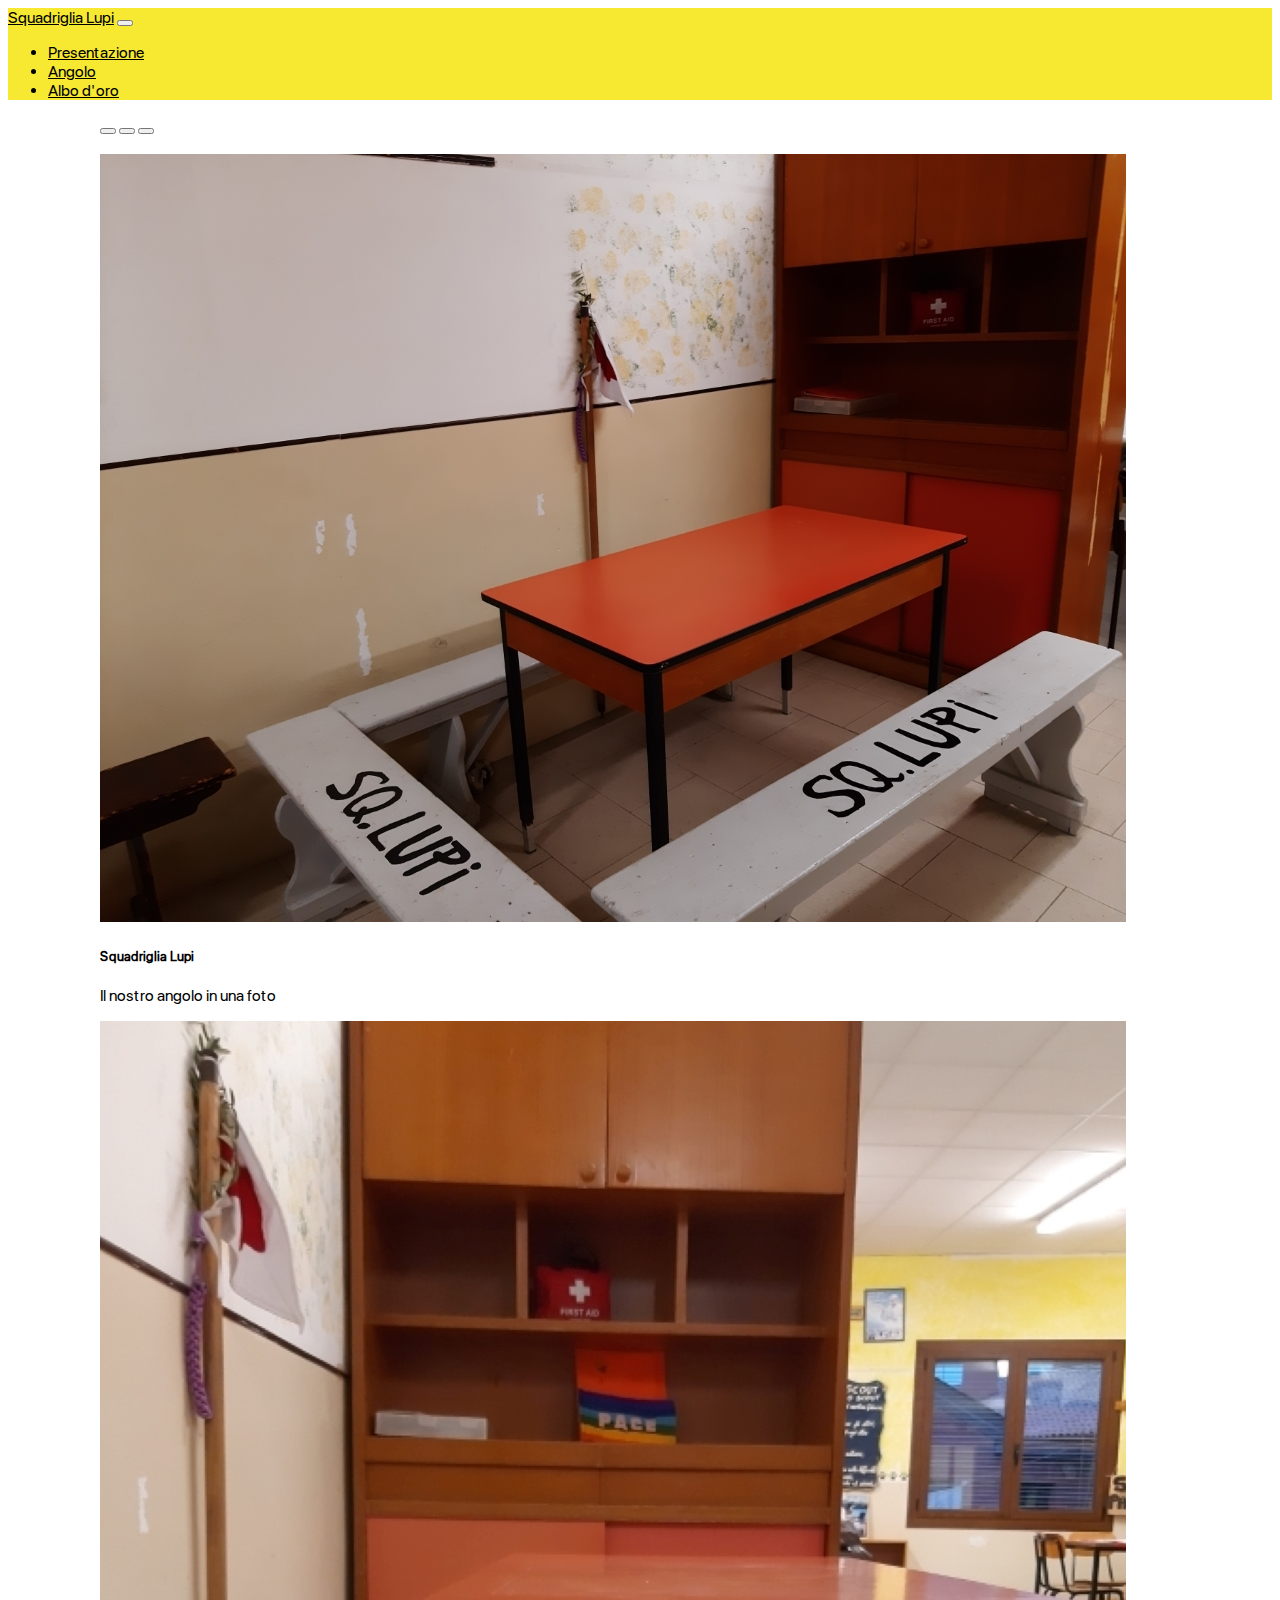
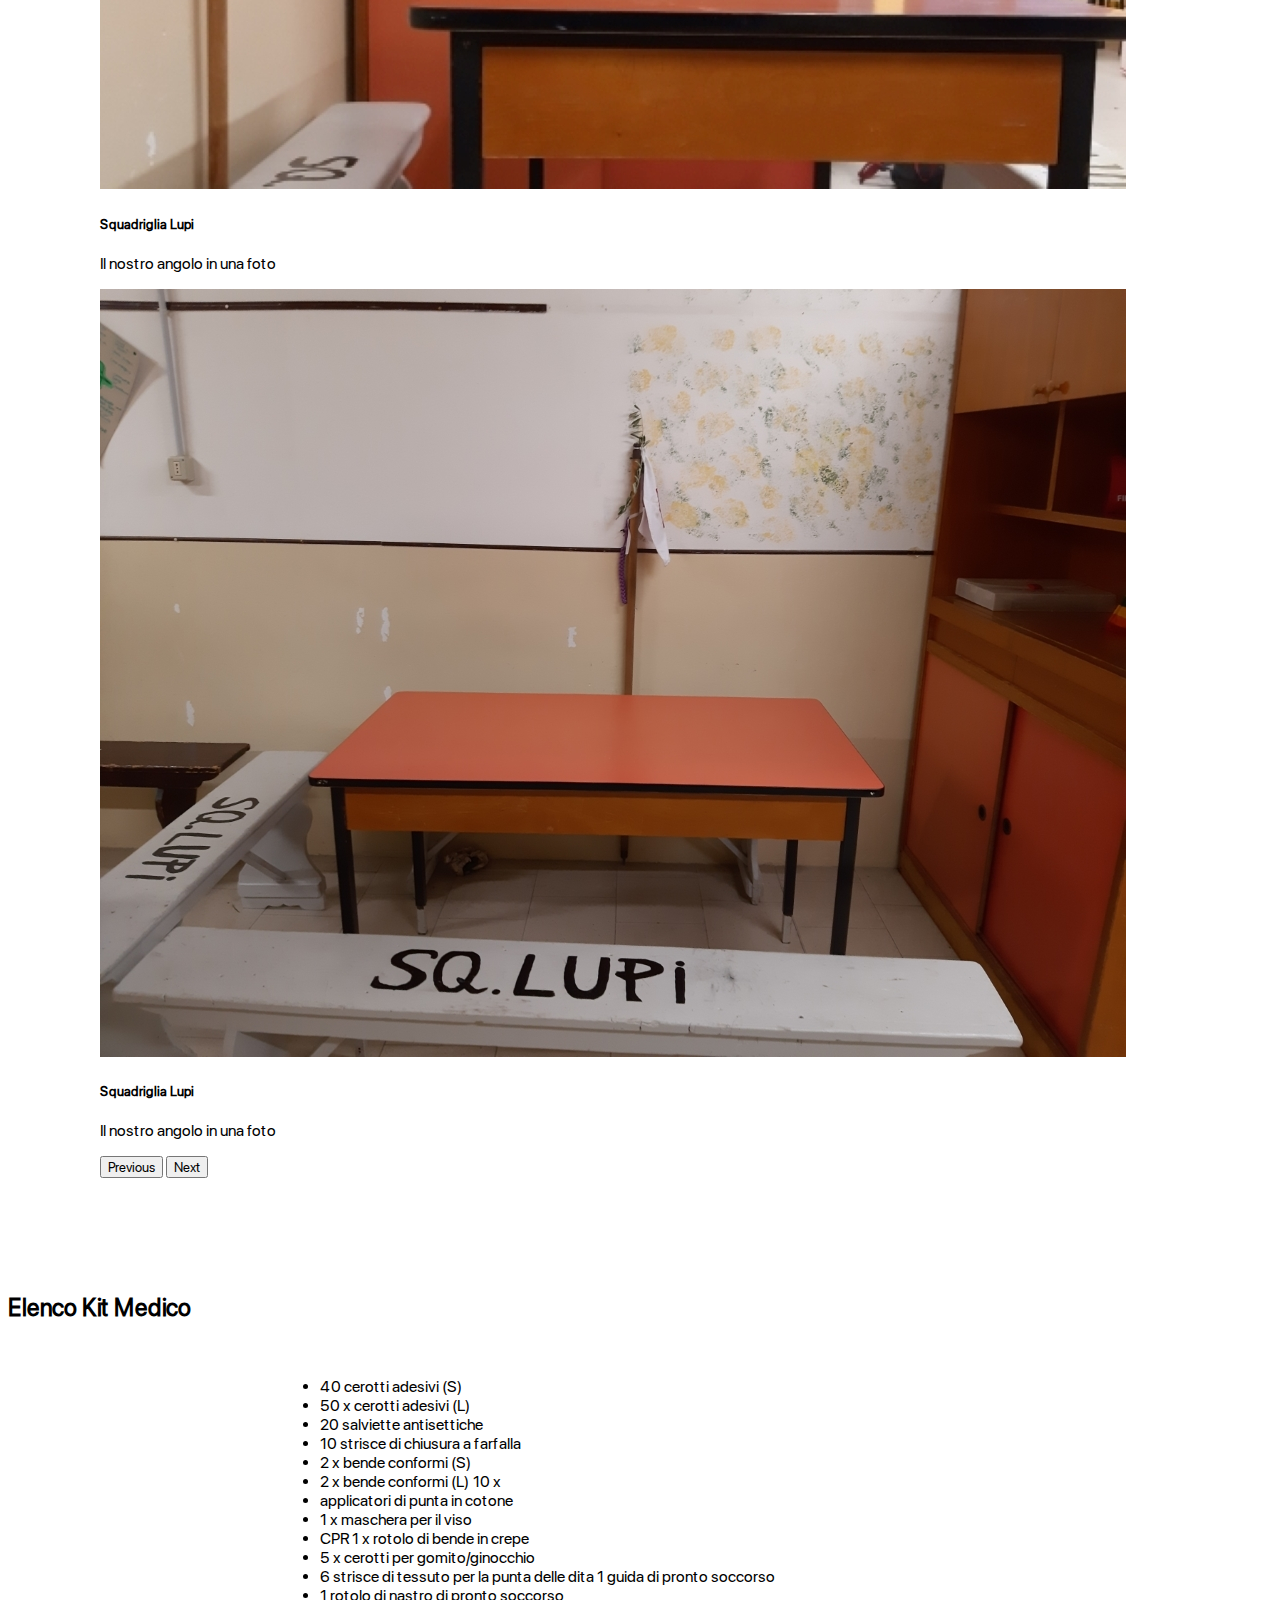
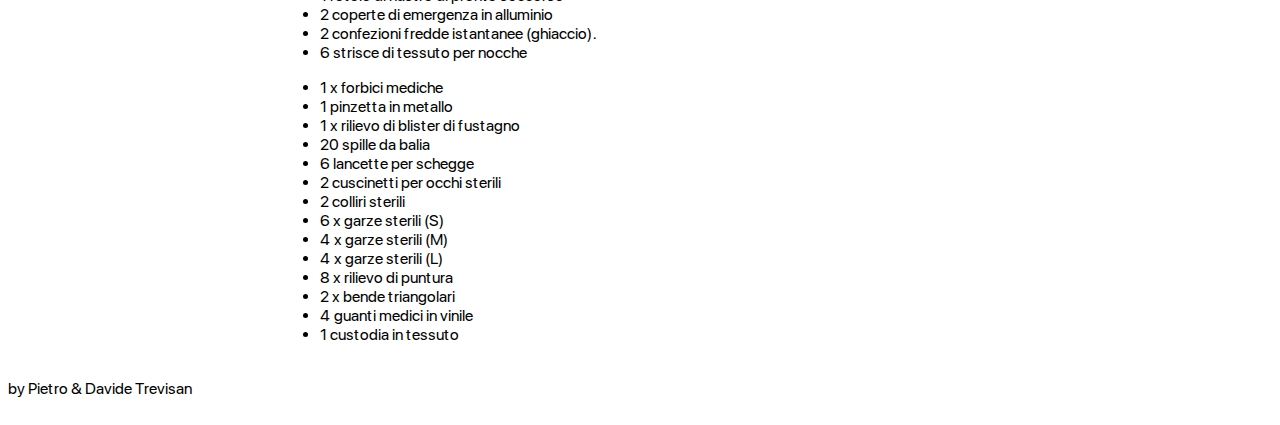
<file: pages/angolo.html>
<!DOCTYPE html>
<html lang="en">

<head>
  <meta charset="UTF-8">
  <meta http-equiv="X-UA-Compatible" content="IE=edge">
  <meta name="viewport" content="width=device-width, initial-scale=1.0">
  <title>Squadriglia Lupi</title>
  <link href="https://cdn.jsdelivr.net/npm/bootstrap@5.1.3/dist/css/bootstrap.min.css" rel="stylesheet"
    integrity="sha384-1BmE4kWBq78iYhFldvKuhfTAU6auU8tT94WrHftjDbrCEXSU1oBoqyl2QvZ6jIW3" crossorigin="anonymous">
  <script src="https://cdn.jsdelivr.net/npm/bootstrap@5.1.3/dist/js/bootstrap.bundle.min.js"
    integrity="sha384-ka7Sk0Gln4gmtz2MlQnikT1wXgYsOg+OMhuP+IlRH9sENBO0LRn5q+8nbTov4+1p"
    crossorigin="anonymous"></script>
  <link rel="stylesheet" href="../css/uni.css">
  <link rel="stylesheet" href="../css/angolo.css">
</head>

<body class="body">
  <div></div>
  <nav class="navbar navbar-expand-lg navbar-light fixed-top navbar-custom">
    <div class="container-fluid">
      <a class="navbar-brand" href="#">Squadriglia Lupi</a>
      <button class="navbar-toggler" type="button" id="toggle" data-bs-toggle="collapse" data-bs-target="#navbarNav"
        aria-controls="navbarNav" aria-expanded="false" aria-label="Toggle navigation">
        <span class="navbar-toggler-icon"></span>
      </button>
      <div class="collapse navbar-collapse" id="navbarNav">
        <ul class="navbar-nav">
          <li class="nav-item">
            <a class="nav-link active" id="link" aria-current="page" href="../index.html">Presentazione</a>
          </li>
          <li class="nav-item">
            <a class="nav-link active text-white" id="link" aria-current="page" href="./angolo.html">Angolo</a>
          </li>
          <li class="nav-item">
            <a class="nav-link active" id="link" aria-current="page" href="./albo.html">Albo d'oro</a>
          </li>
        </ul>
      </div>
    </div>
  </nav>
  <div id="carouselExampleCaptions" class="carousel slide carousel1" data-bs-ride="carousel">
    <div class="carousel-indicators">
      <button type="button" data-bs-target="#carouselExampleCaptions" data-bs-slide-to="0" class="active"
        aria-current="true" aria-label="Slide 1"></button>
      <button type="button" data-bs-target="#carouselExampleCaptions" data-bs-slide-to="1"
        aria-label="Slide 2"></button>
      <button type="button" data-bs-target="#carouselExampleCaptions" data-bs-slide-to="2"
        aria-label="Slide 3"></button>
    </div><br>
    <div class="carousel-inner rounded-3">
      <div class="carousel-item active">
        <img src="../images/20220423_195400 (Medie) (1) (Medie).jpg" class="d-block w-100" alt="...">
        <div class="carousel-caption d-none d-md-block">
          <h5>Squadriglia Lupi</h5>
          <p>Il nostro angolo in una foto</p>
        </div>
      </div>
      <div class="carousel-item">
        <img src="../images/20220423_195442 (Medie) (1) (Medie).jpg" class="d-block w-100" alt="...">
        <div class="carousel-caption d-none d-md-block">
          <h5>Squadriglia Lupi</h5>
          <p>Il nostro angolo in una foto</p>
        </div>
      </div>
      <div class="carousel-item">
        <img src="../images/20220423_195452 (Medie) (1) (Medie).jpg" class="d-block w-100" alt="...">
        <div class="carousel-caption d-none d-md-block">
          <h5>Squadriglia Lupi</h5>
          <p>Il nostro angolo in una foto</p>
        </div>
      </div>
    </div>
    <button class="carousel-control-prev" type="button" data-bs-target="#carouselExampleCaptions" data-bs-slide="prev">
      <span class="carousel-control-prev-icon" aria-hidden="true"></span>
      <span class="visually-hidden">Previous</span>
    </button>
    <button class="carousel-control-next" type="button" data-bs-target="#carouselExampleCaptions" data-bs-slide="next">
      <span class="carousel-control-next-icon" aria-hidden="true"></span>
      <span class="visually-hidden">Next</span>
    </button>
  </div><br><br><br><br><br>
<div class="container">
  <div class="text-center">
    <h2 class="fw-bolder">Elenco Kit Medico </h2>
  </div><br>
  <div class="row">
    <div class="col-sm">
      <ul>
        <li>40 cerotti adesivi (S)</li>
        <li>50 x cerotti adesivi (L)</li>
        <li>20 salviette antisettiche</li>
        <li>10 strisce di chiusura a farfalla
        <li>2 x bende conformi (S)</li>
        <li>2 x bende conformi (L) 10 x</li>
        <li>applicatori di punta in cotone</li>
        <li>1 x maschera per il viso</li>
        <li>CPR 1 x rotolo di bende in crepe</li>
        <li>5 x cerotti per gomito/ginocchio</li>
        <li>6 strisce di tessuto per la punta delle dita 1 guida di pronto soccorso</li>
        <li>1 rotolo di nastro di pronto soccorso</li>
        <li>2 coperte di emergenza in alluminio</li>
        <li>2 confezioni fredde istantanee (ghiaccio).</li>
        <li>6 strisce di tessuto per nocche</li>
      </ul>
    </div>
    <div class="col-sm">
      <ul>
        <li>1 x forbici mediche</li>
        <li>1 pinzetta in metallo</li>
        <li>1 x rilievo di blister di fustagno</li>
        <li>20 spille da balia</li>
        <li>6 lancette per schegge</li>
        <li>2 cuscinetti per occhi sterili</li>
        <li>2 colliri sterili</li>
        <li>6 x garze sterili (S)</li>
        <li>4 x garze sterili (M)</li>
        <li>4 x garze sterili (L)</li>
        <li>8 x rilievo di puntura</li>
        <li>2 x bende triangolari</li>
        <li>4 guanti medici in vinile</li>
        <li>1 custodia in tessuto</li>
      </ul>
    </div>
  </div>
</div>
  <br>
  <div class="text-center">
    by Pietro & Davide Trevisan
  </div>
  <br>
</body>

</html>
</file>
<file: css/uni.css>
@font-face {
    font-family: "SF-Pro-Display";
    src: url(../font/SF-Pro-Display-Regular.ttf) format('truetype')}
    

@font-face{
    font-family: "SF-Pro-Display-Bold";
    src: url(../font/SF-Pro-Display-Bold.ttf) format('truetype')}

@font-face {
    font-family: "Product Sans";
    src: url(../font/Product\ Sans\ Regular.ttf) format('truetype')}

*{
    font-family: "SF-Pro-Display";
}

html{
    scroll-behavior: smooth;
}

::-webkit-scrollbar{
    width: 1vh;
}
::-webkit-scrollbar-track{
    background: transparent;
}
::-webkit-scrollbar-thumb{

    background: #f5e942;

    border-radius: 100vh;

}
::-webkit-scrollbar-thumb:hover{
    background: #fdf693;
}

.navbar-custom {
    background-color: #f7e931;
}
/* Modify brand and text color */
 
.navbar-custom .navbar-brand,
.navbar-custom .navbar-text {
    color: #000000;
    transition: 0.2s;
}


#link{
    color: black;
}
#link:hover{
    color: black;
}
</file>
<file: css/styles.css>
@font-face{
    font-family: "SF-Pro-Display-Bold";
    src: url(../font/SF-Pro-Display-Bold.ttf) format('truetype')}

.foto {
    max-width: 15vh;
    border-radius: 4px;
}

.card1 {
    max-width: 80vh;
}

#corpo {
    margin-top: 9vh;
}

.font1 {
    font-family: SF-Pro-Display-Bold;
}

.text1 {
    text-align: center;
}
</file>
<file: css/albo.css>
#corpo {
    margin-top: 10vh;
}

.yellow{
    background-color: #f5d442;
}

.btn-primary{
     background-color: #f5d442;
     border-color: #f5d442;
}

.btn-primary {
    background-color: #f5d442;
    border-color: #f5d442;
    color: black;
}

.btn-primary:hover {
    background-color: black;
    border-color: black; 
    color: white;
}
</file>
<file: css/angolo.css>
.carousel1 {
    align-items: center;
    top: 8vh;
    margin-left: auto;
    margin-right: auto;
    max-width: 120vh;
}

.elenco1 {
    margin-left: auto;
    margin-right: auto;
}

.row {
    max-width: 80vh;
    margin-left: auto;
    margin-right: auto;
}
</file>
